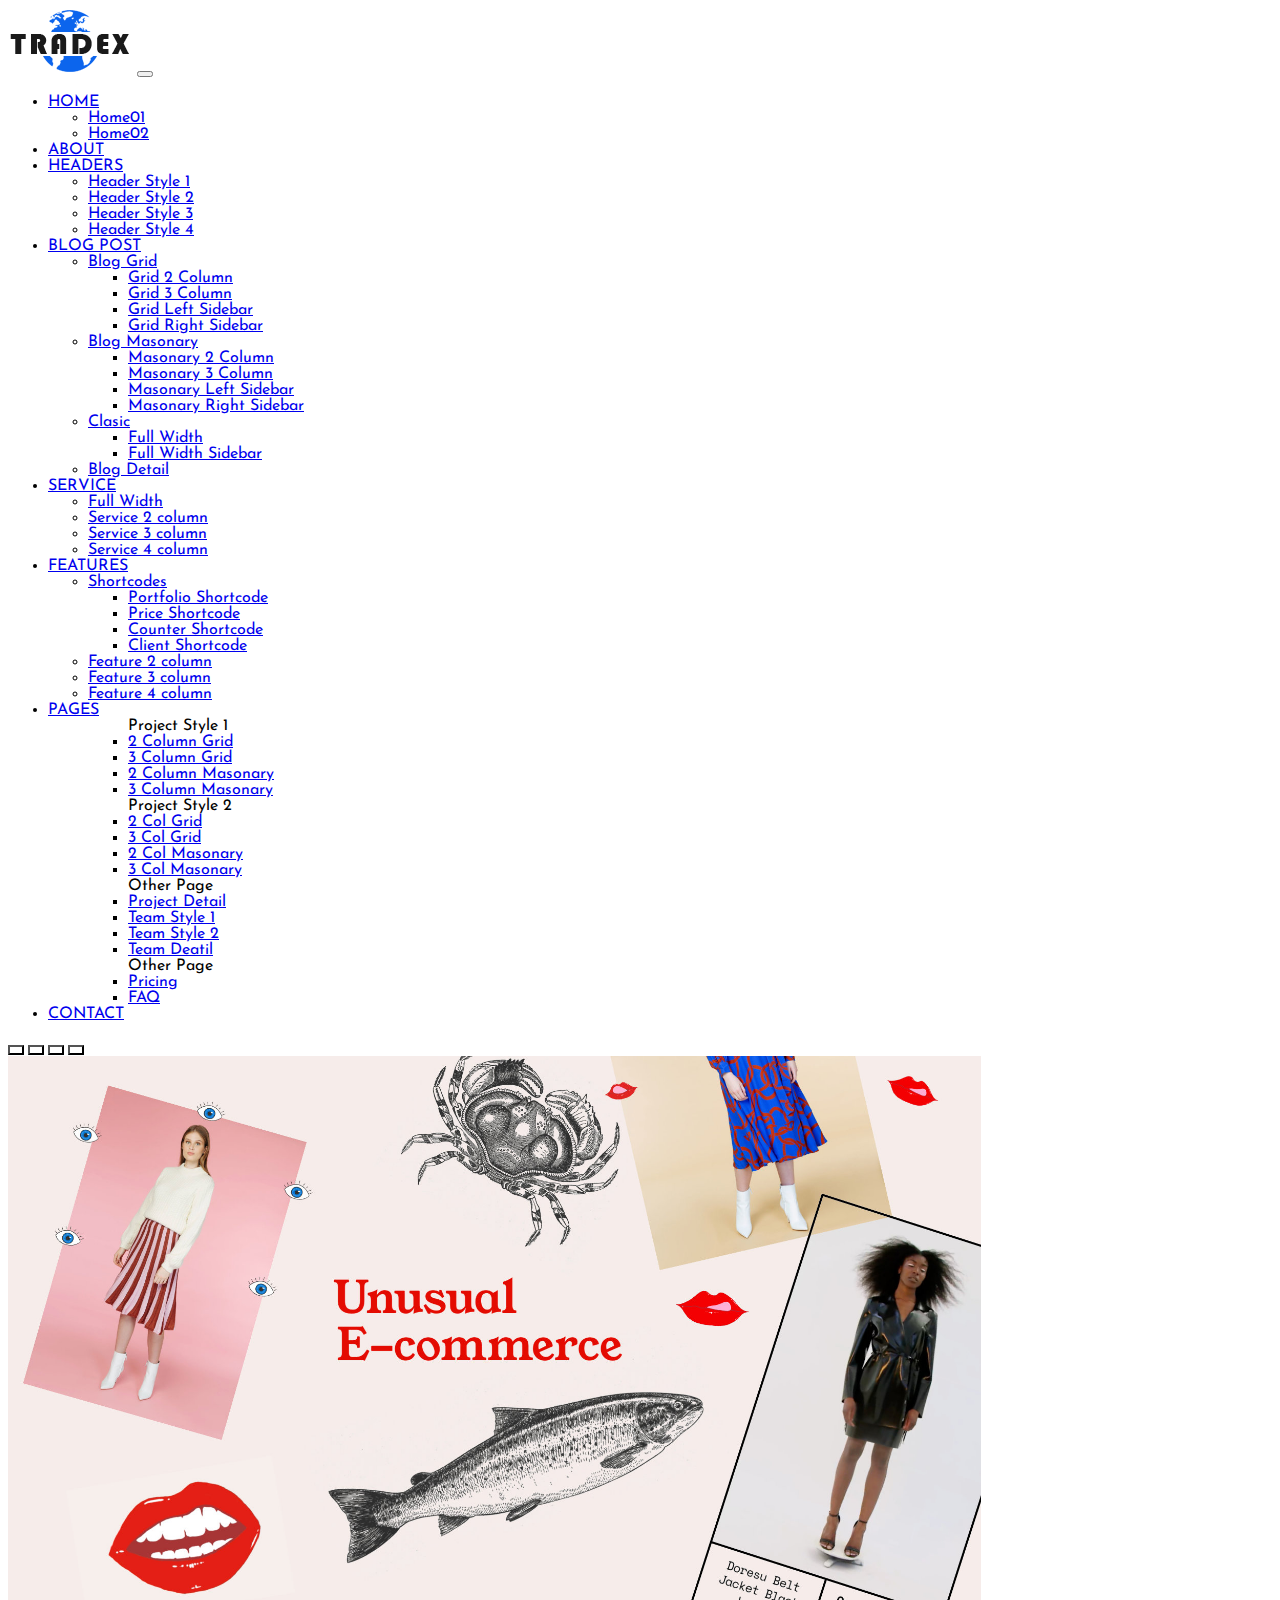
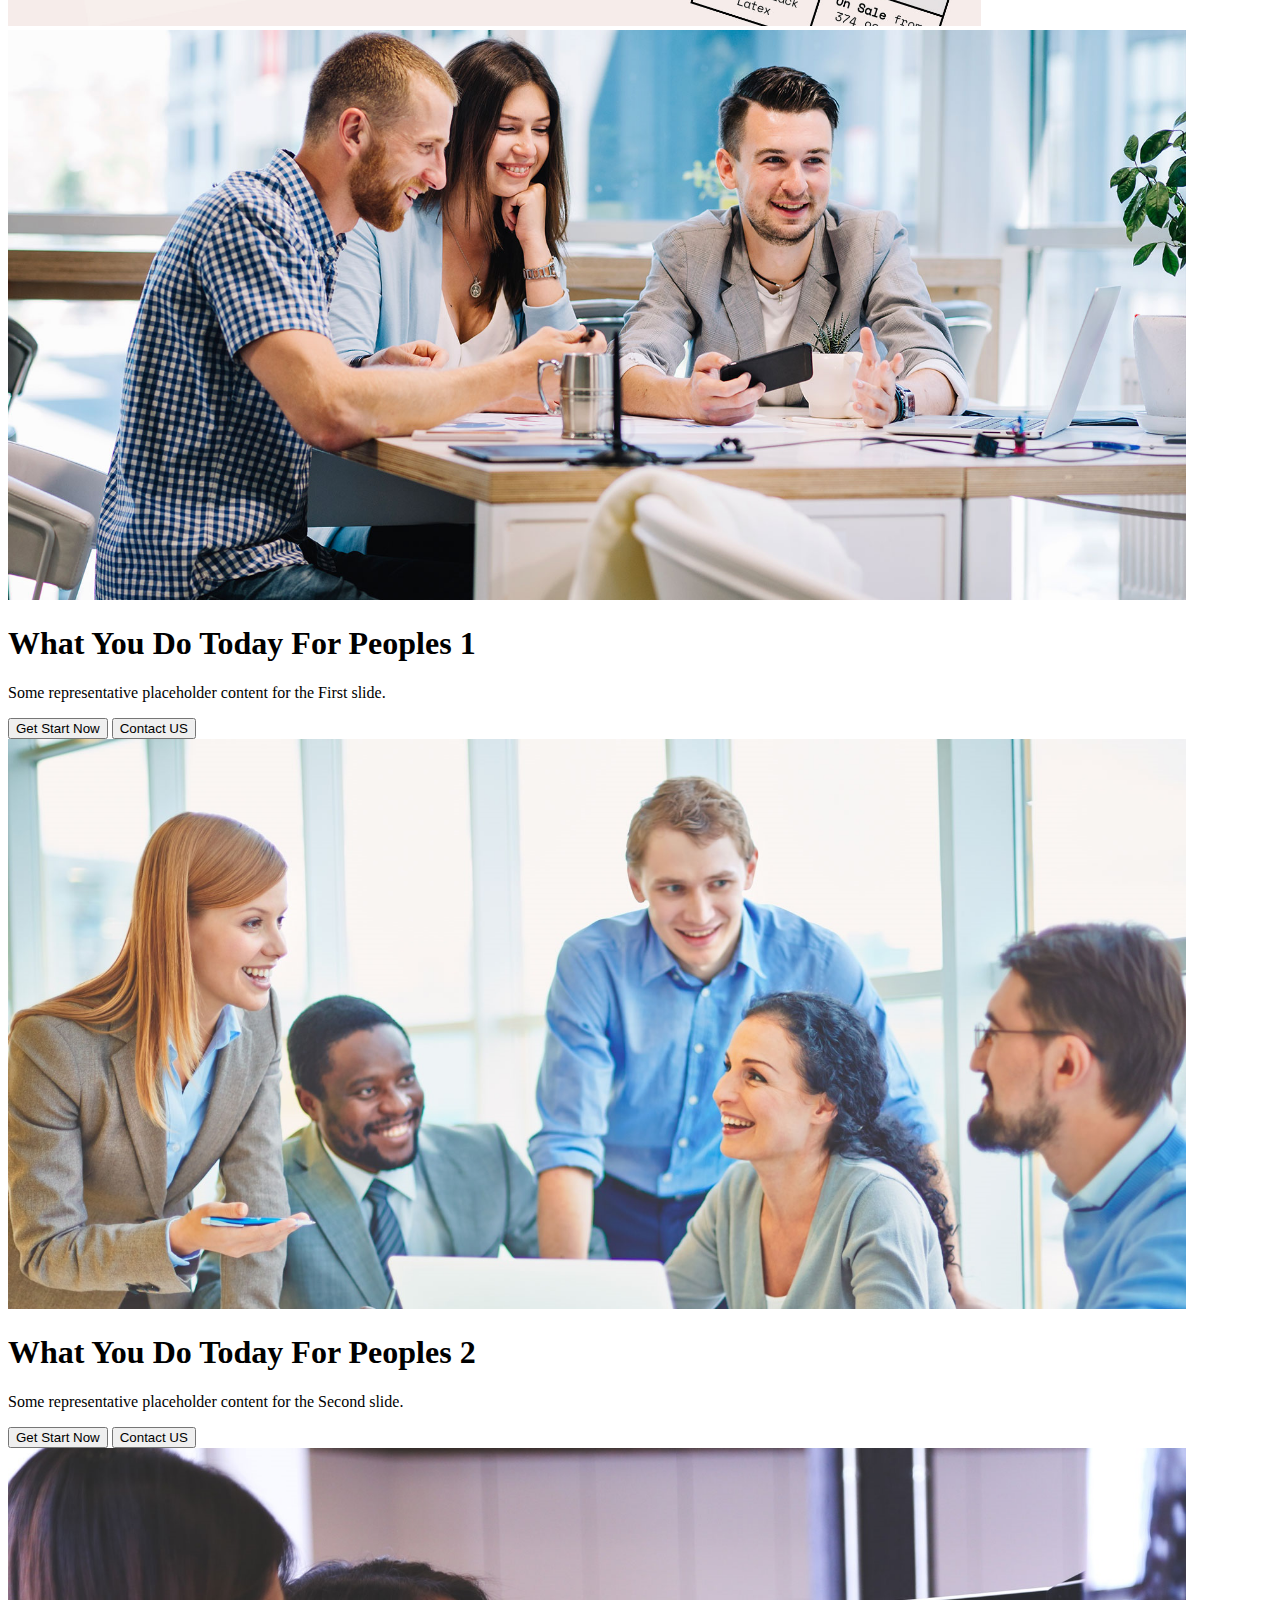
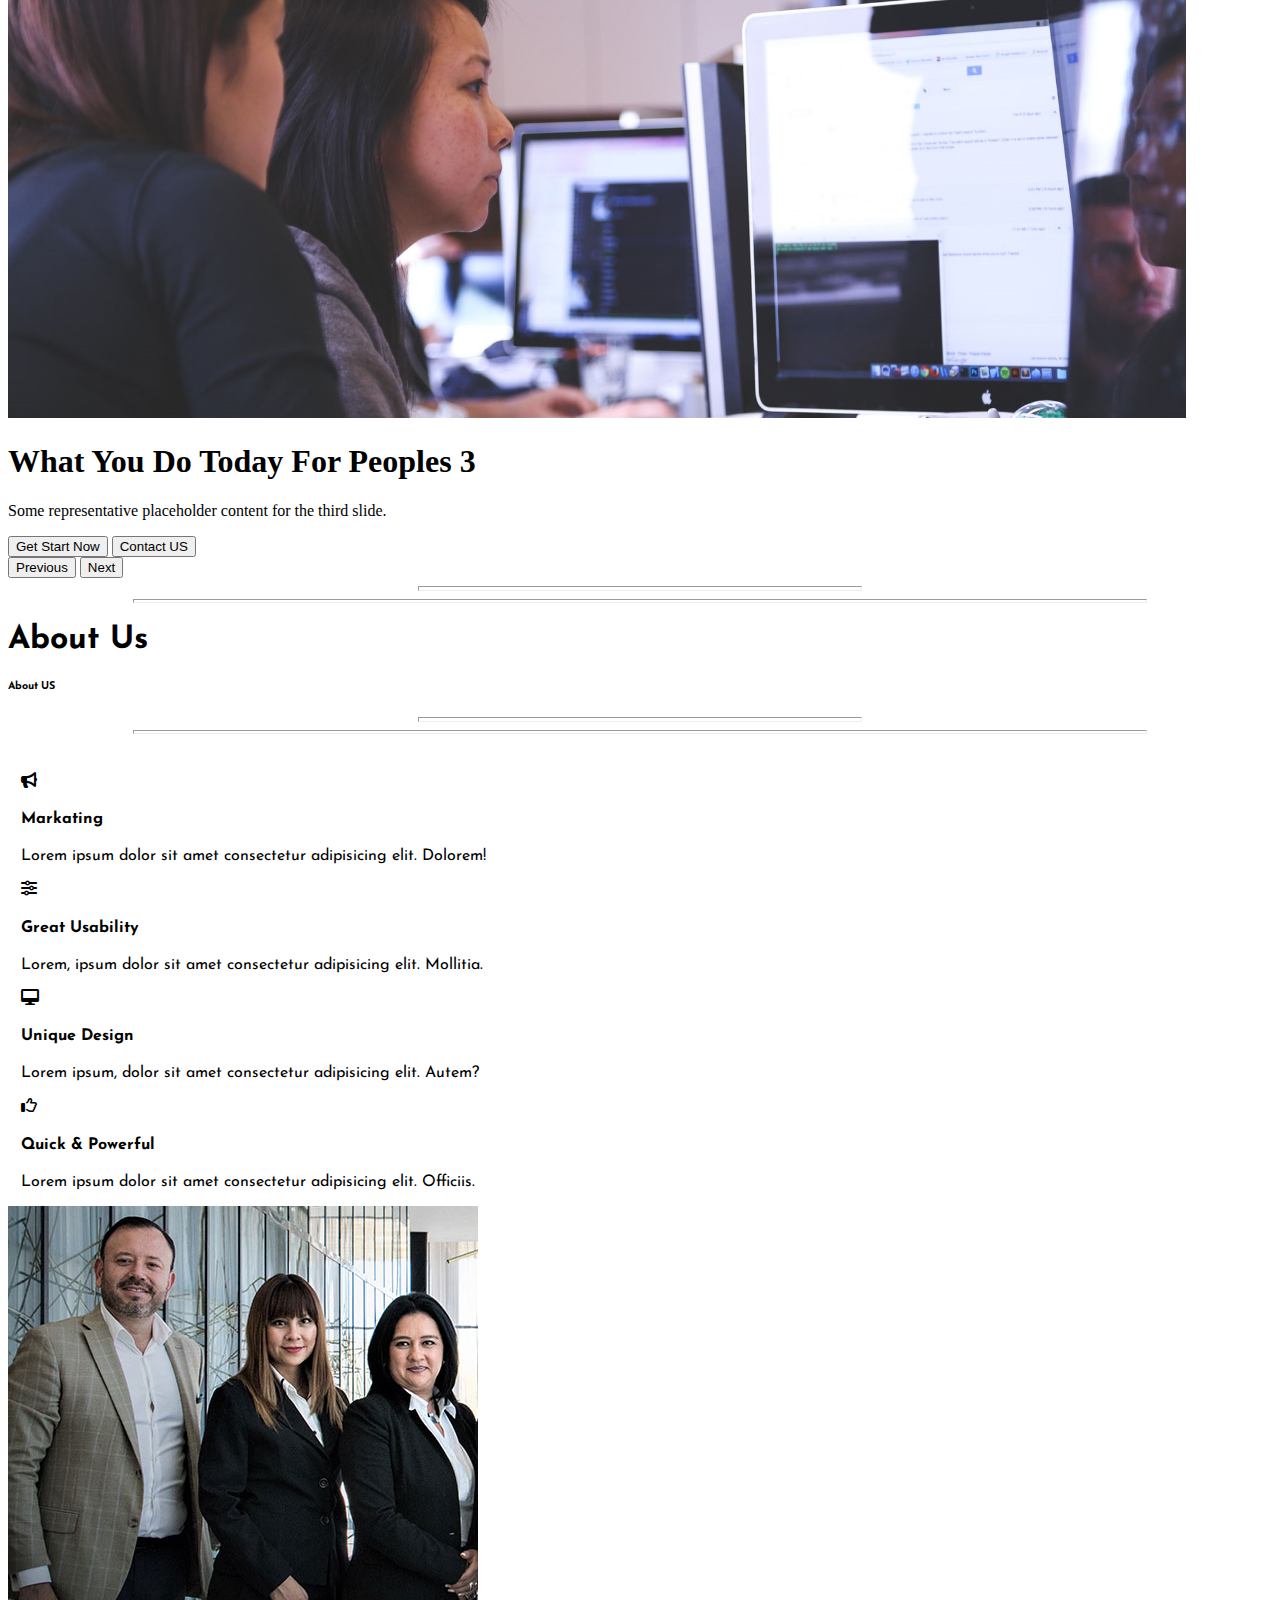
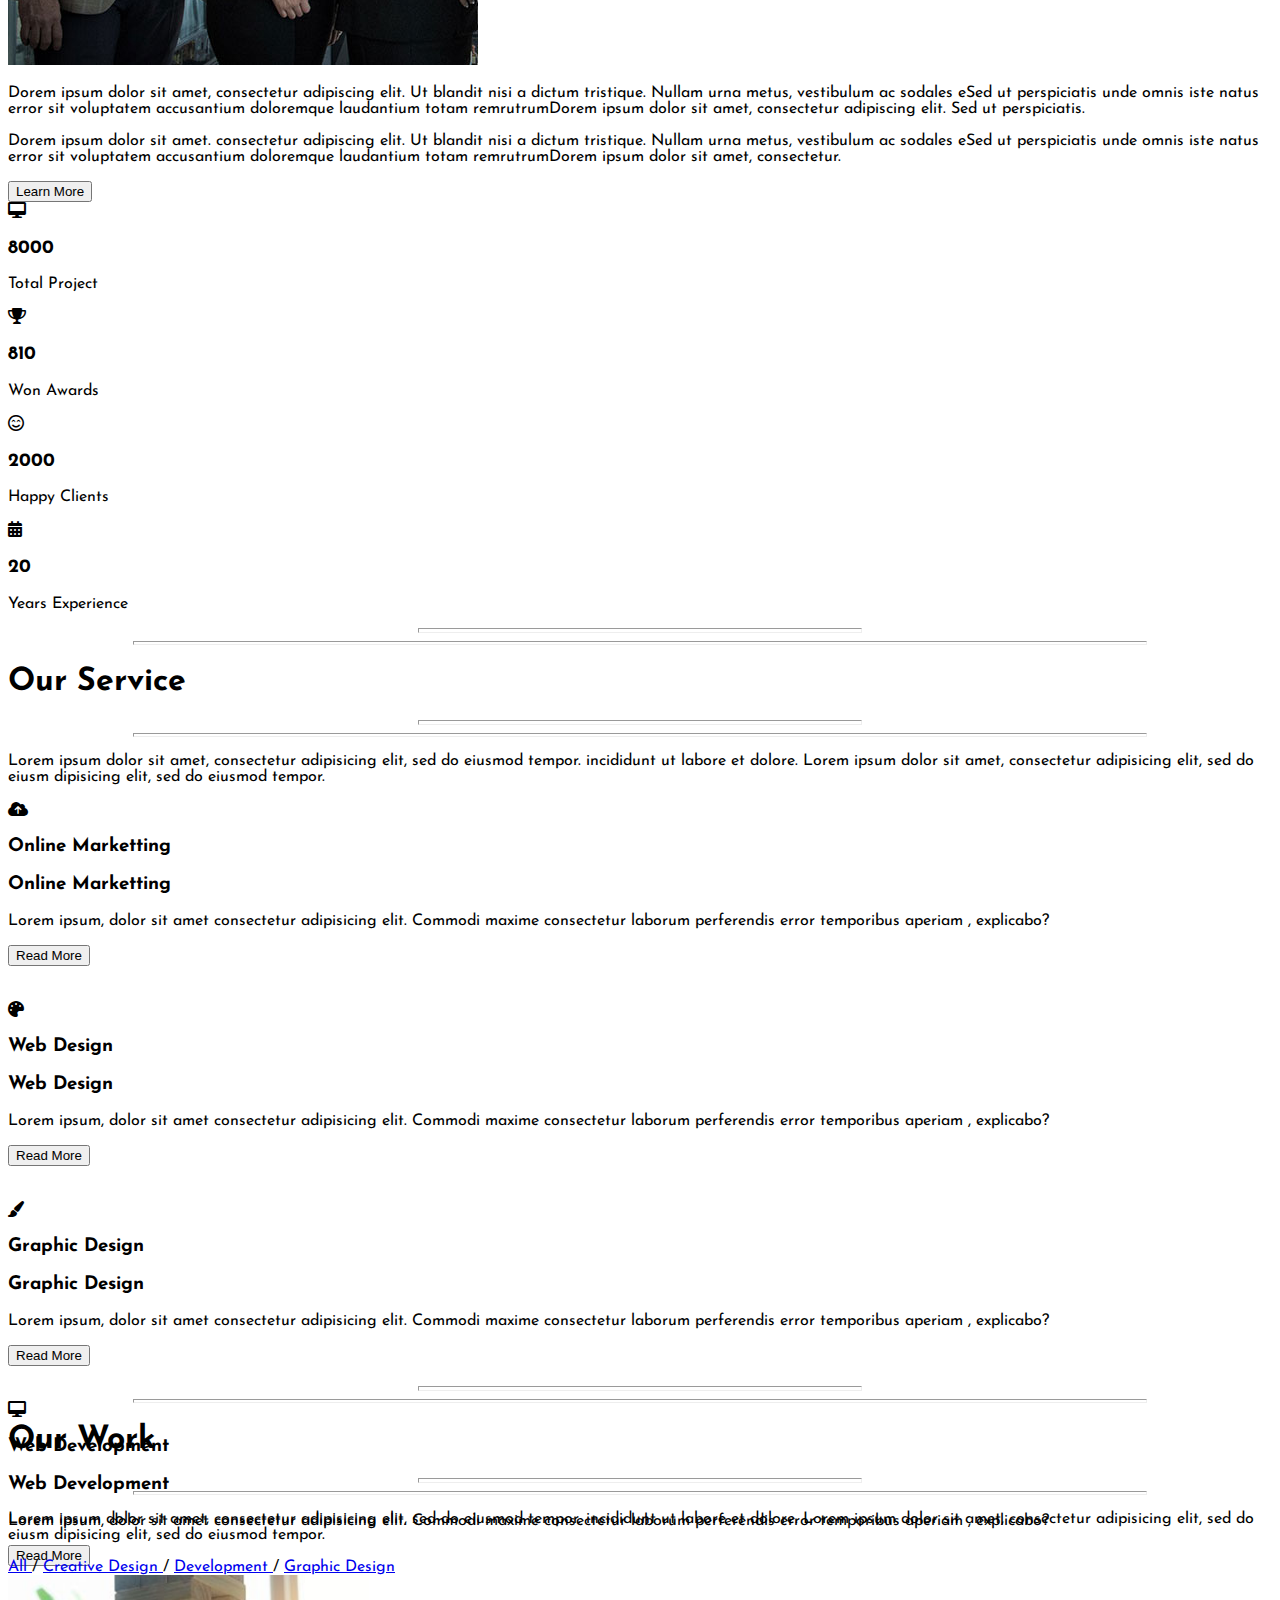
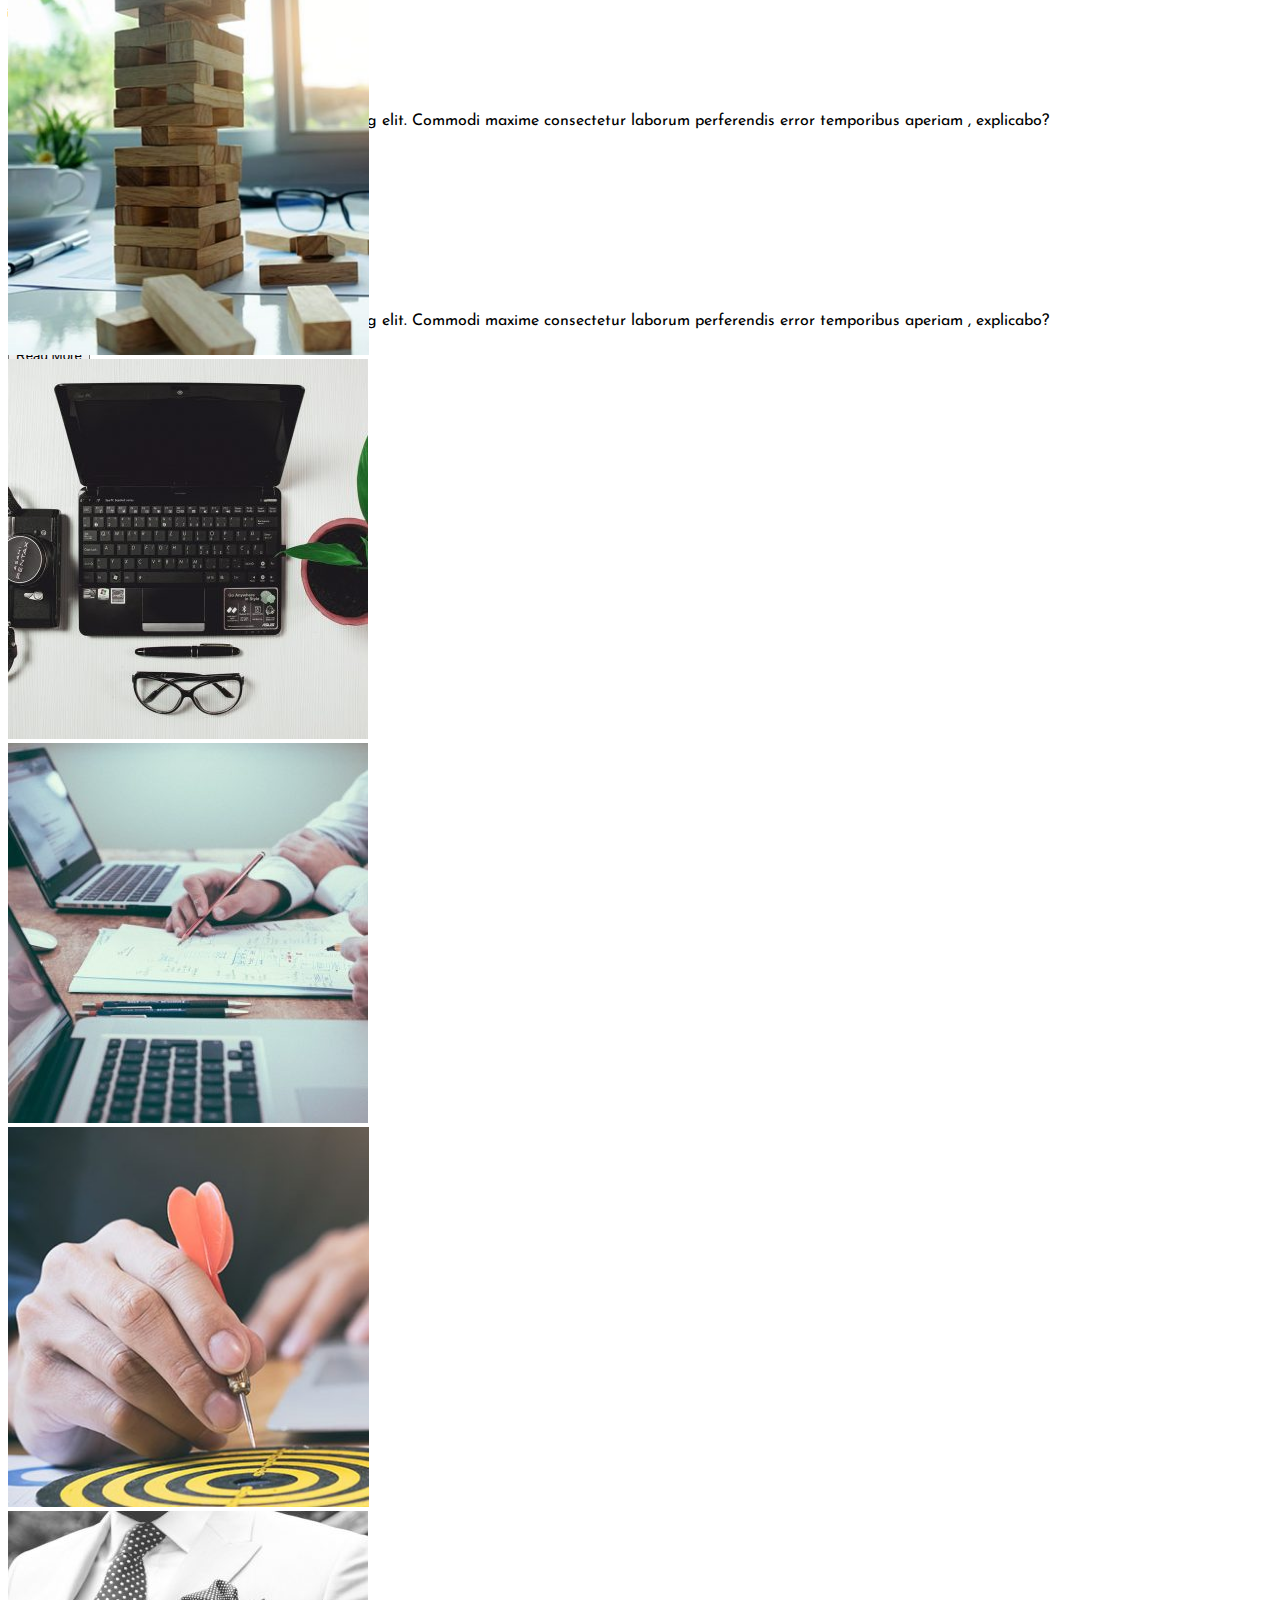
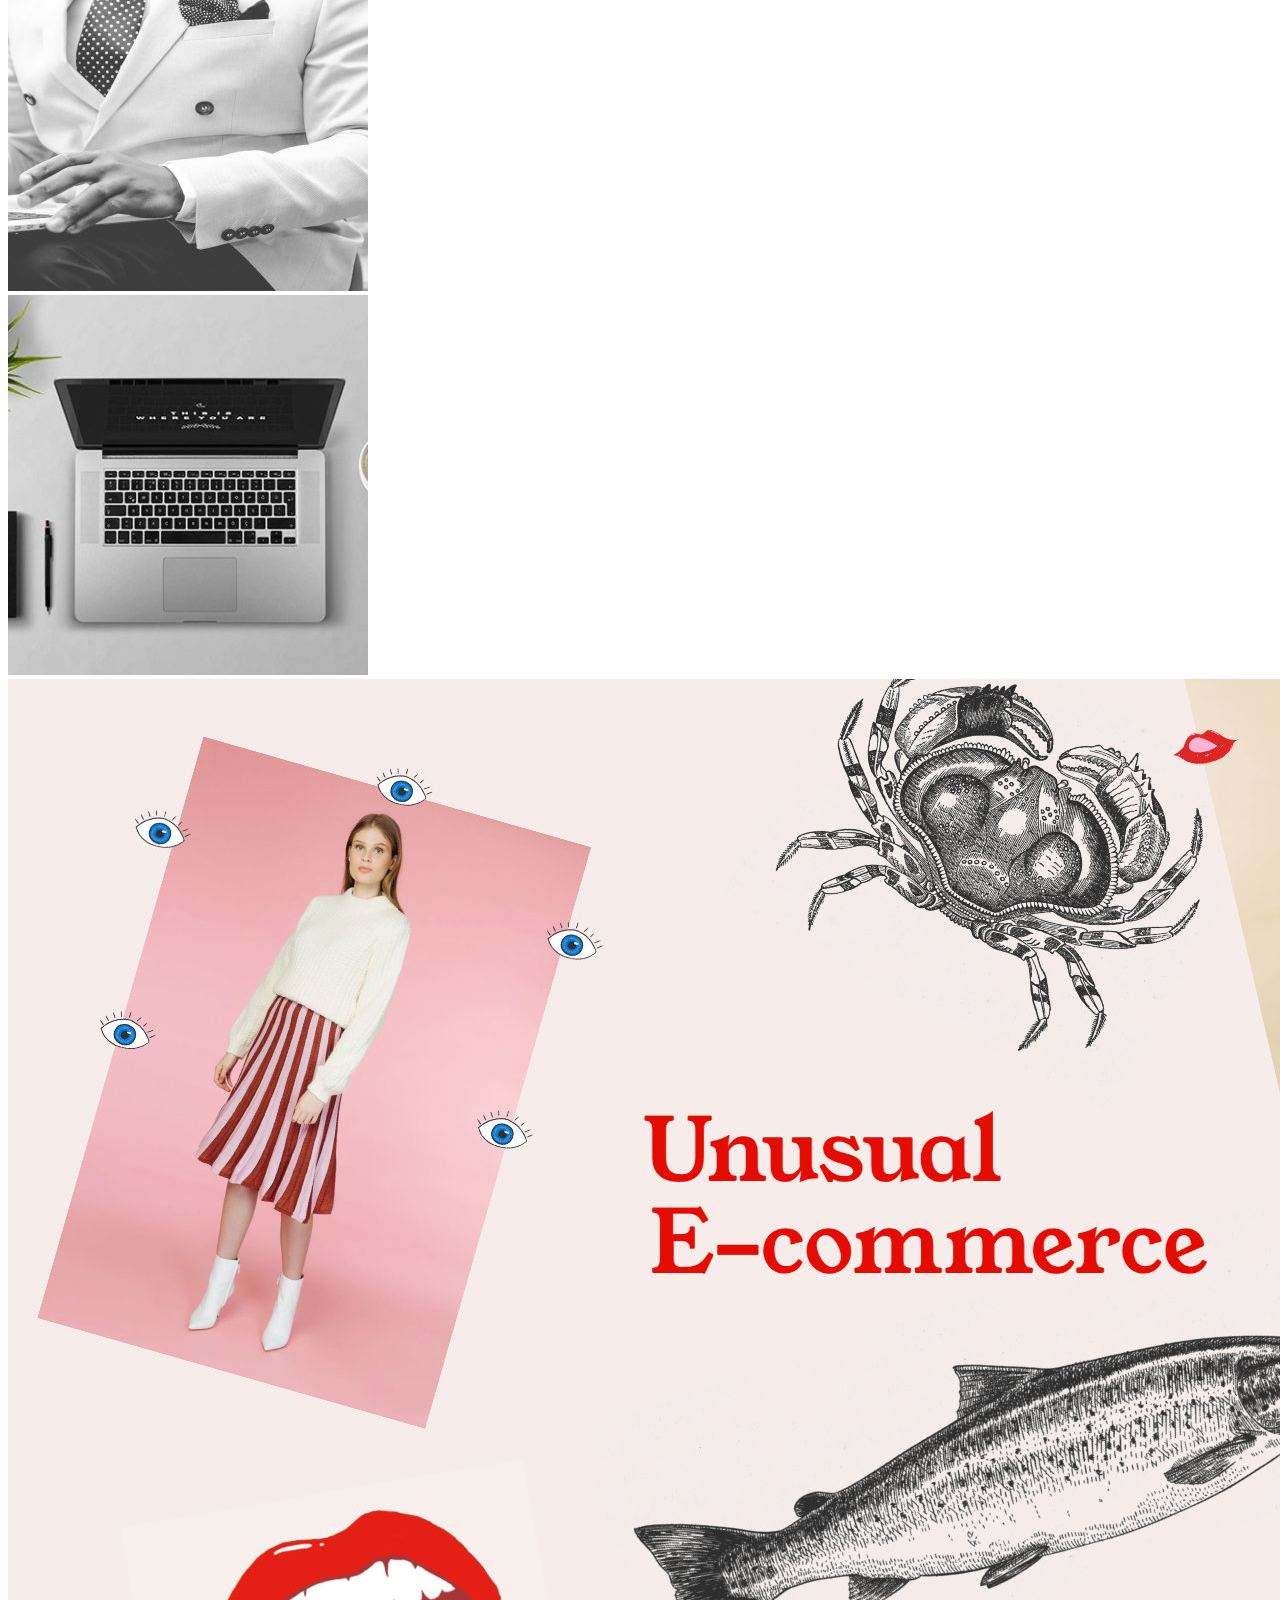
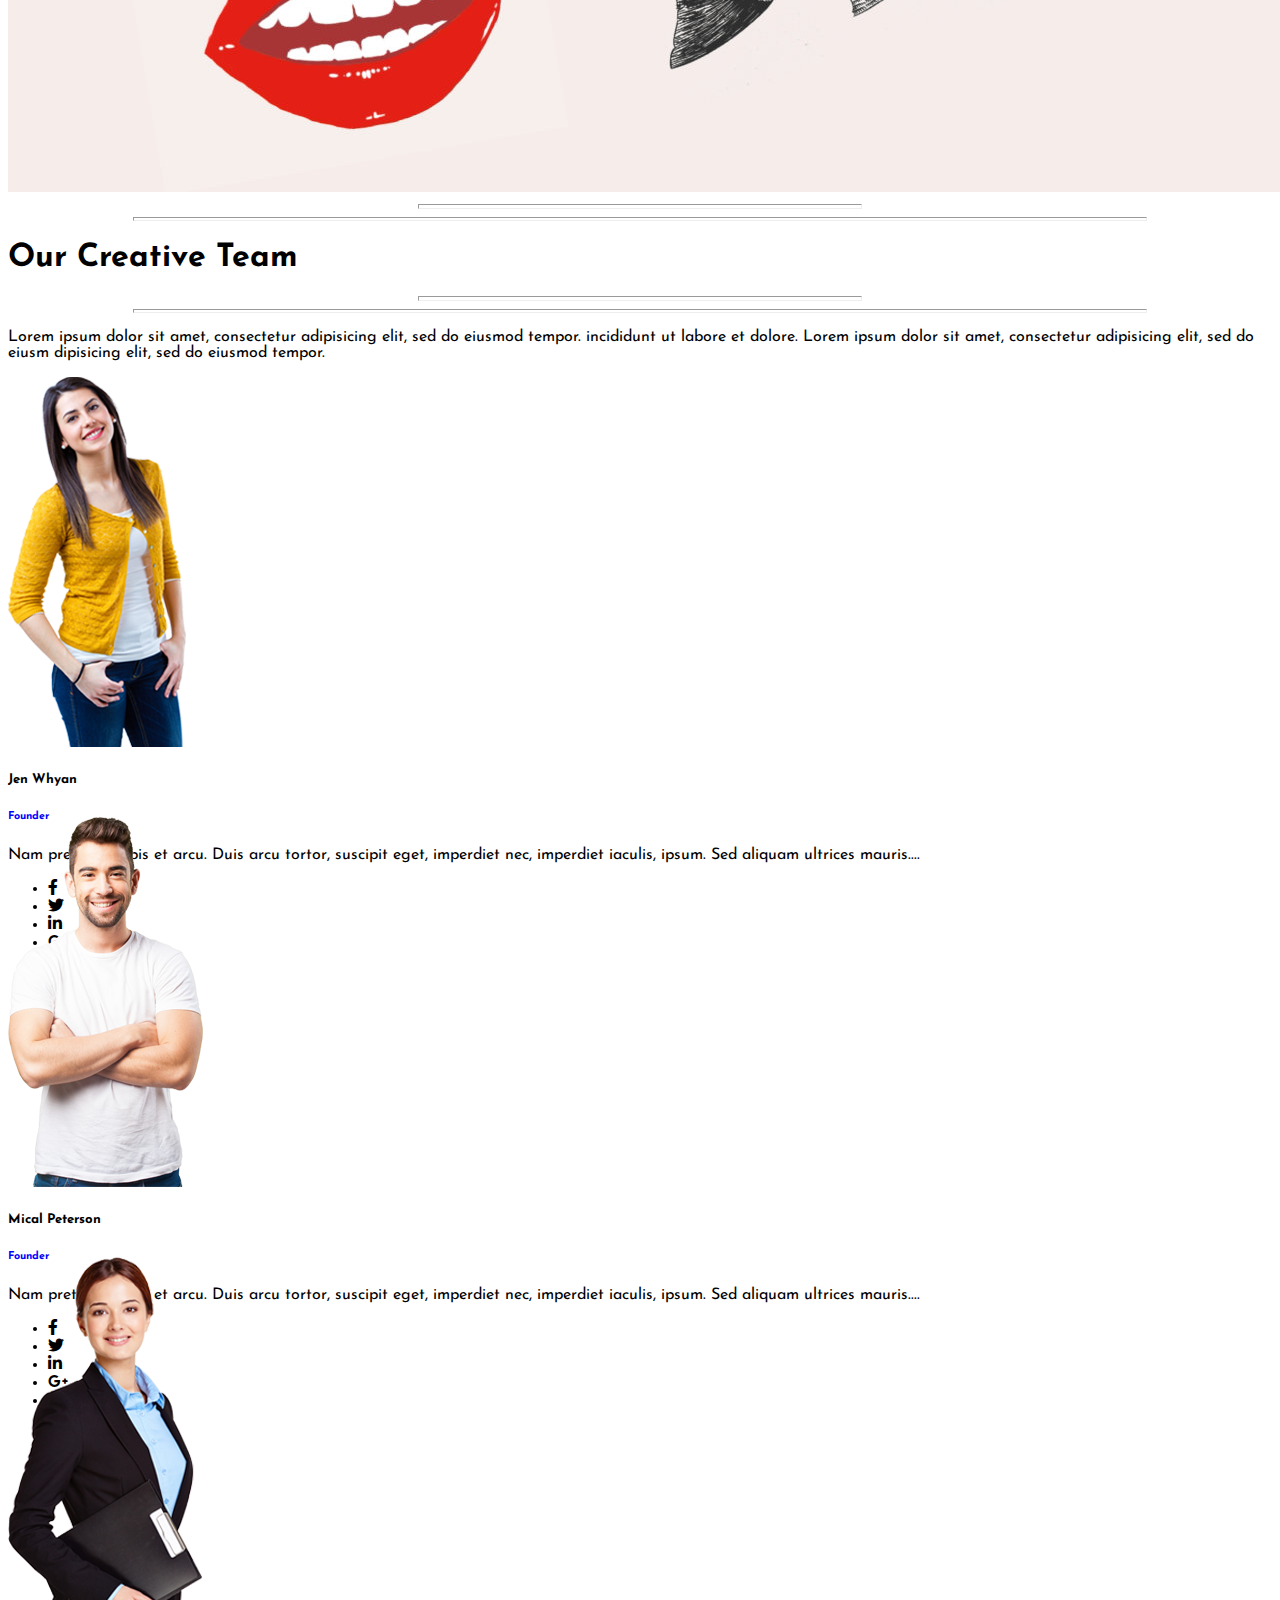
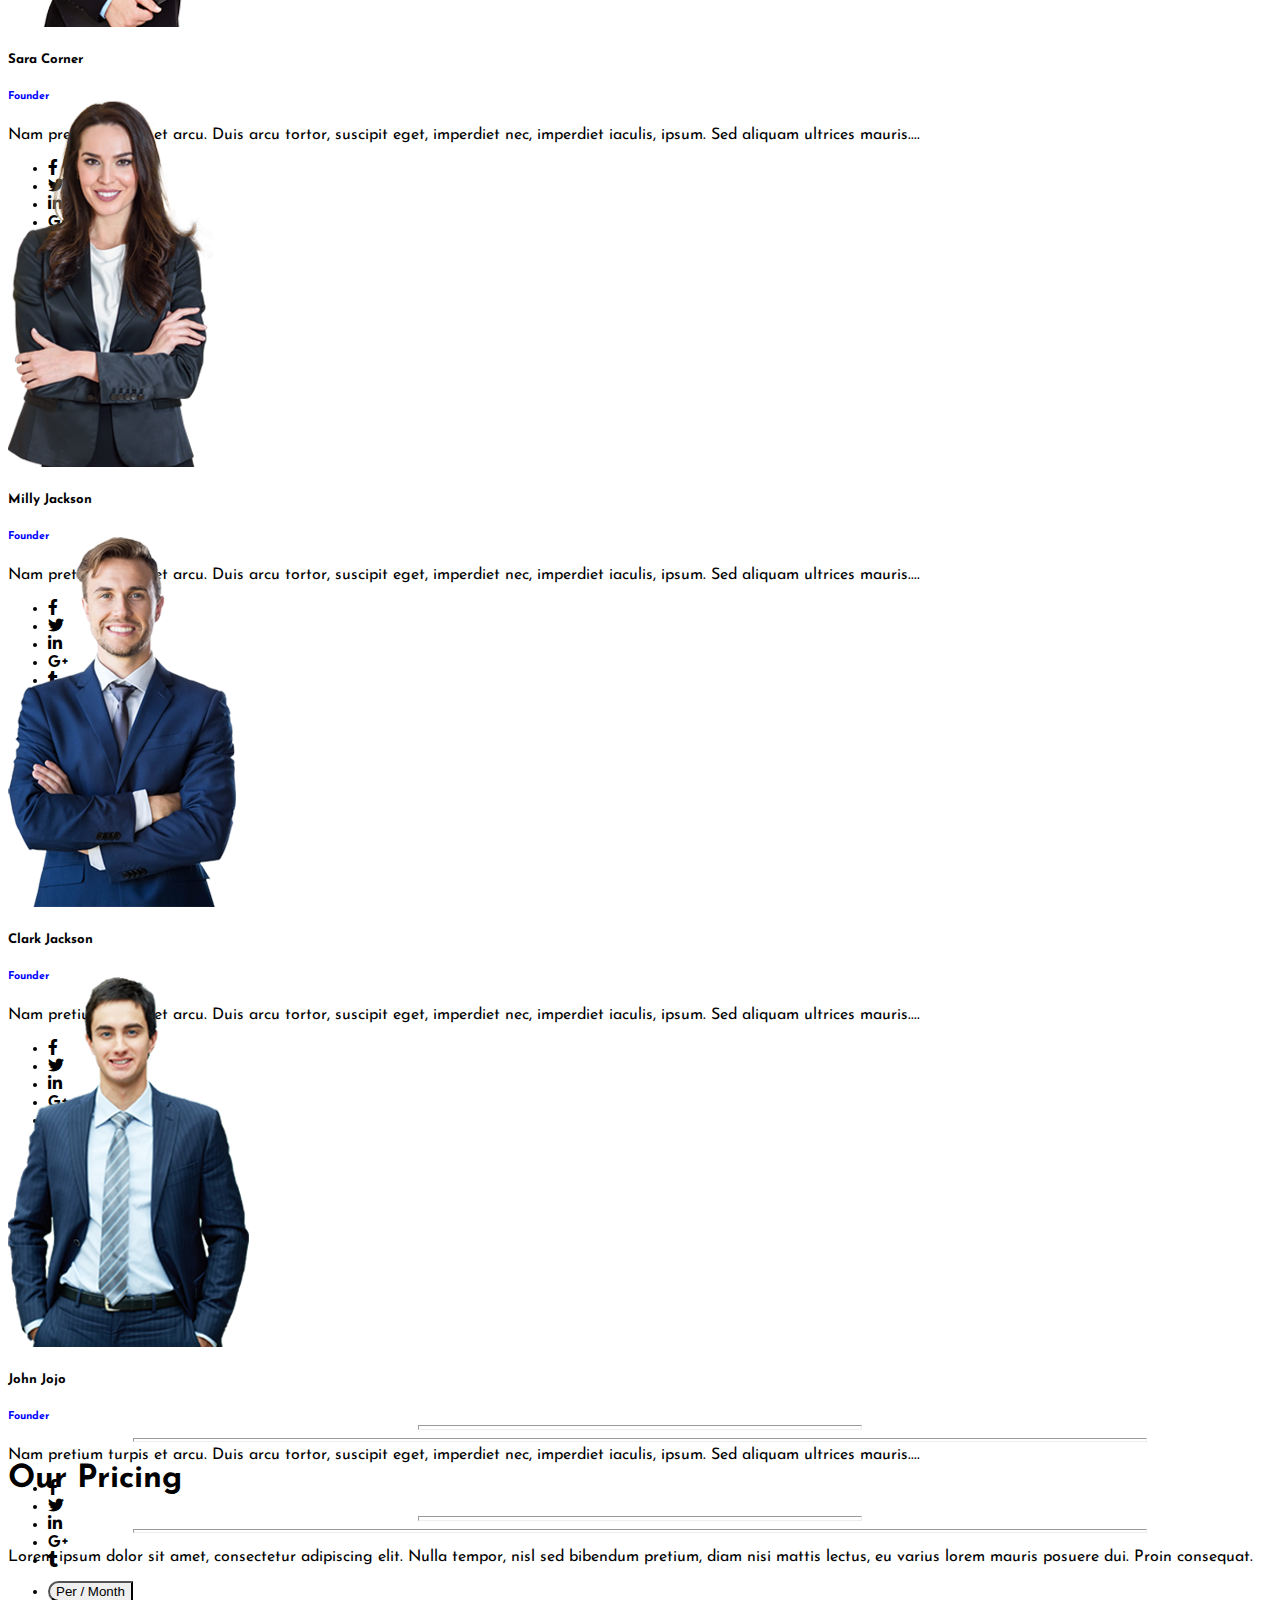
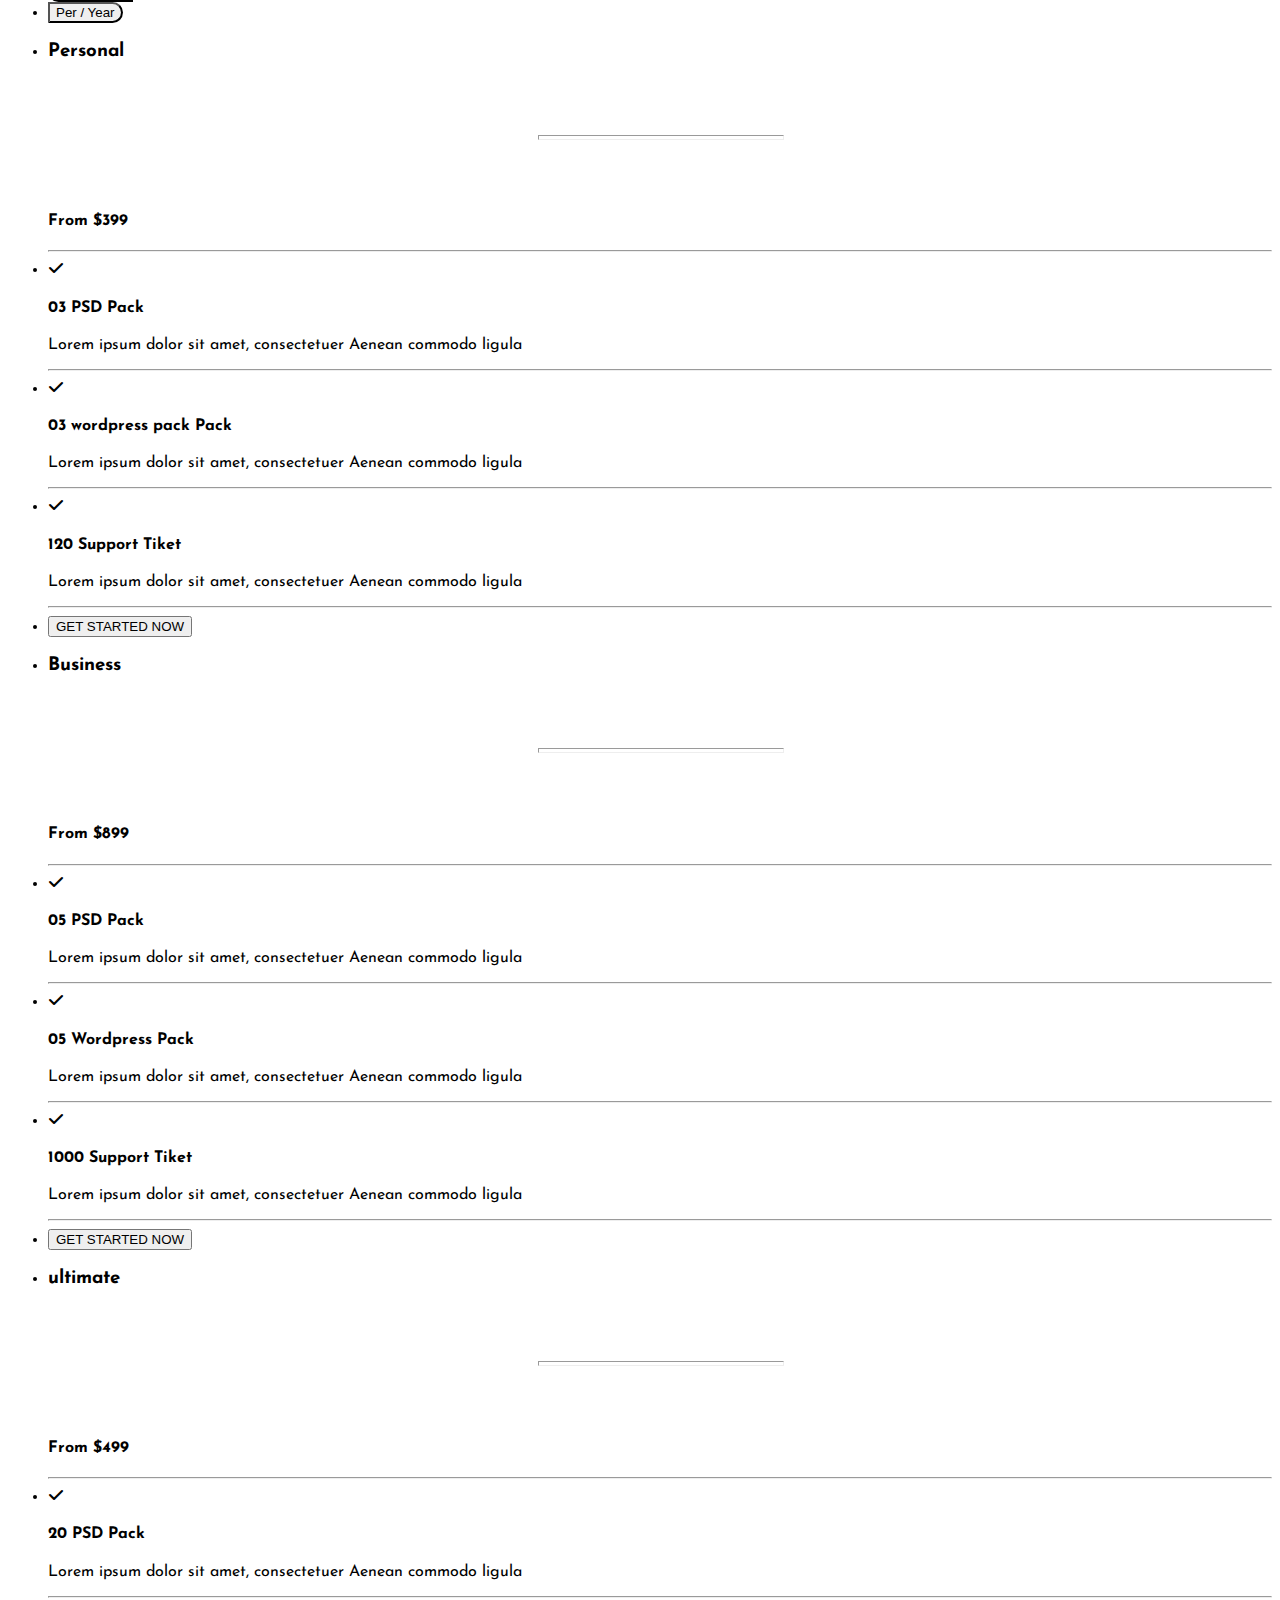
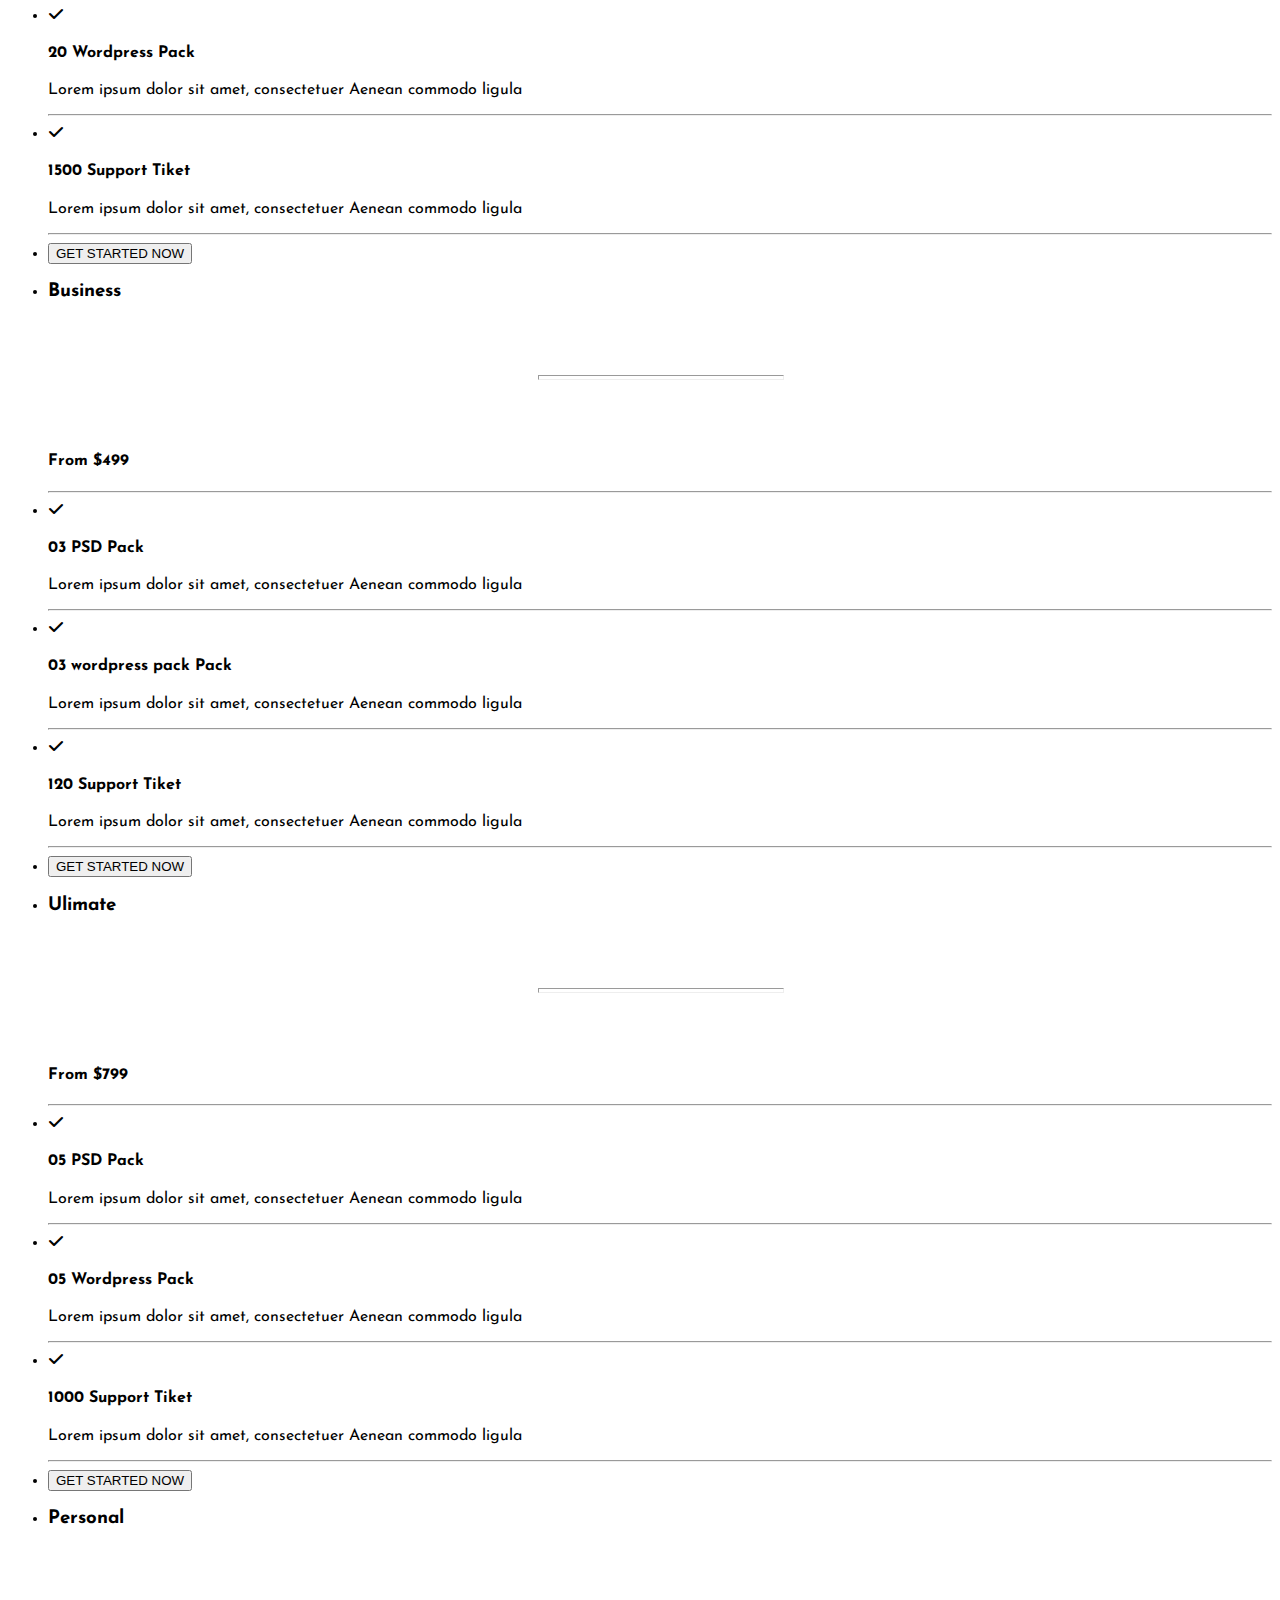
<file: index.html>
<!DOCTYPE html>
<html lang="en">
    <head>
        <meta charset="UTF-8"/>
        <meta http-equiv="X-UA-Compatible" content="IE=edge"/>
        <meta name="viewport" content="width=device-width, initial-scale=1.0"/>
        <!-- Google Fonts -->
        <link rel="preconnect" href="https://fonts.googleapis.com"/>
        <link rel="preconnect" href="https://fonts.gstatic.com" crossorigin/>
        <link href="https://fonts.googleapis.com/css2?family=Josefin+Sans&display=swap" rel="stylesheet"/>
        <!-- Bootstrap -->
        <link href="https://cdn.jsdelivr.net/npm/bootstrap@5.1.3/dist/css/bootstrap.min.css" rel="stylesheet" integrity="sha384-1BmE4kWBq78iYhFldvKuhfTAU6auU8tT94WrHftjDbrCEXSU1oBoqyl2QvZ6jIW3" crossorigin="anonymous"/>
        <!-- Owlcarousel -->
        <link rel="stylesheet" href="css/owl.carousel.min.css">
        <link rel="stylesheet" href="css/owl.theme.default.min.css">
        <!-- Fontawesome -->
        <link rel="stylesheet" href="css/all.css"/>
        <!-- My Style -->
        <link rel="stylesheet" href="css/style.css"/>
        <link rel="stylesheet" href="css/media.css" />
        <title>Home</title>
    </head>
    <body>
        <section id="header"></section>
        <!-- Start Navbar -->
        <section class=" font-josefinSans fw-bold sticky-top bg-white">
            <nav class="navbar navbar-expand-lg navbar-light">
                <div class="container">
                    <a class="navbar-brand" href="#"><img src="images/Trade-X-Logo.png"></a>
                    <button class="navbar-toggler" type="button" data-bs-toggle="collapse" data-bs-target="#navbarNavDropdown" aria-controls="navbarNavDropdown" aria-expanded="false" aria-label="Toggle navigation">
                        <span class="navbar-toggler-icon"></span>
                    </button>
                    <div class="collapse navbar-collapse" id="navbarNavDropdown">
                        <ul class="navbar-nav ms-auto">
                            <li class="nav-item dropdown">
                                <a class="nav-link dropdown-toggle" href="index.html" id="DropdownHome" role="button" data-bs-toggle="dropdown" aria-expanded="false">
                                    HOME
                                </a>
                                <ul class="dropdown-menu" aria-labelledby="DropdownHome">
                                    <li>
                                        <a class="dropdown-item" href="#">Home01</a>
                                    </li>
                                    <li>
                                        <a class="dropdown-item" href="#">Home02</a>
                                    </li>
                                </ul>
                            </li>
                            <li class="nav-item">
                                <a class="nav-link active" aria-current="page" href="#">ABOUT</a>
                            </li>
                            <li class="nav-item dropdown">
                                <a class="nav-link dropdown-toggle" href="#" id="DropdownHeaders" role="button" data-bs-toggle="dropdown" aria-expanded="false">
                                    HEADERS
                                </a>
                                <ul class="dropdown-menu" aria-labelledby="DropdownHeaders">
                                    <li>
                                        <a class="dropdown-item" href="#">Header Style 1</a>
                                    </li>
                                    <li>
                                        <a class="dropdown-item" href="#">Header Style 2</a>
                                    </li>
                                    <li>
                                        <a class="dropdown-item" href="#">Header Style 3</a>
                                    </li>
                                    <li>
                                        <a class="dropdown-item" href="#">Header Style 4</a>
                                    </li>
                                </ul>
                            </li>
                            <li class="nav-item dropdown">
                                <a class="nav-link dropdown-toggle" href="#" id="DropdownBlog" role="button" data-bs-toggle="dropdown" aria-expanded="false">
                                    BLOG POST
                                </a>
                                <ul class="dropdown-menu" aria-labelledby="DropdownBlog">
                                    <li class="dropdown">
                                        <a class="dropdown-item nav-link dropdown-toggle" href="#" id="DropdownBlogGrid" role="button" data-bs-toggle="dropdown" aria-expanded="false">Blog Grid</a>
                                        <ul class="dropdown-menu" aria-labelledby="DropdownBlogGrid">
                                            <li>
                                                <a class="dropdown-item" href="#">Grid 2 Column</a>
                                            </li>
                                            <li>
                                                <a class="dropdown-item" href="#">Grid 3 Column</a>
                                            </li>
                                            <li>
                                                <a class="dropdown-item" href="#">Grid Left Sidebar</a>
                                            </li>
                                            <li>
                                                <a class="dropdown-item" href="#">Grid Right Sidebar</a>
                                            </li>
                                        </ul>
                                    </li>
                                    <li class="nav-item dropdown">
                                        <a class="dropdown-item  nav-link dropdown-toggle" href="#" id="DropdownBlogMasonary" role="button" data-bs-toggle="dropdown" aria-expanded="false">Blog Masonary</a>
                                        <ul class="dropdown-menu" aria-labelledby="DropdownBlogMasonary">
                                            <li>
                                                <a class="dropdown-item" href="#">Masonary 2 Column</a>
                                            </li>
                                            <li>
                                                <a class="dropdown-item" href="#">Masonary 3 Column</a>
                                            </li>
                                            <li>
                                                <a class="dropdown-item" href="#">Masonary Left Sidebar</a>
                                            </li>
                                            <li>
                                                <a class="dropdown-item" href="#">Masonary Right Sidebar</a>
                                            </li>
                                        </ul>
                                    </li>
                                    <li class="nav-item dropdown">
                                        <a class="dropdown-item nav-link dropdown-toggle" href="#" id="DropdownClasic" role="button" data-bs-toggle="dropdown" aria-expanded="false">Clasic</a>
                                        <ul class="dropdown-menu" aria-labelledby="DropdownClasic">
                                            <li>
                                                <a class="dropdown-item" href="#">Full Width</a>
                                            </li>
                                            <li>
                                                <a class="dropdown-item" href="#">Full Width Sidebar</a>
                                            </li>
                                        </ul>
                                    </li>
                                    <li>
                                        <a class="dropdown-item" href="#">Blog Detail</a>
                                    </li>
                                </ul>
                            </li>
                            <li class="nav-item dropdown">
                                <a class="nav-link dropdown-toggle" href="#" id="DropdownService" role="button" data-bs-toggle="dropdown" aria-expanded="false">SERVICE</a>
                                <ul class="dropdown-menu" aria-labelledby="DropdownService">
                                    <li>
                                        <a class="dropdown-item" href="#">Full Width</a>
                                    </li>
                                    <li>
                                        <a class="dropdown-item" href="#">Service 2 column</a>
                                    </li>
                                    <li>
                                        <a class="dropdown-item" href="#">Service 3 column</a>
                                    </li>
                                    <li>
                                        <a class="dropdown-item" href="#">Service 4 column</a>
                                    </li>
                                </ul>
                            </li>
                            <li class="nav-item dropdown">
                                <a class="nav-link dropdown-toggle" href="#" id="DropdownFeatures" role="button" data-bs-toggle="dropdown" aria-expanded="false">
                                    FEATURES
                                </a>
                                <ul class="dropdown-menu" aria-labelledby="DropdownFeatures">
                                    <li class="nav-item dropdown">
                                        <a class="dropdown-item nav-link dropdown-toggle" href="#" id="DropdownShortCodes" role="button" data-bs-toggle="dropdown" aria-expanded="false">Shortcodes</a>
                                        <ul class="dropdown-menu" aria-labelledby="DropdownShortCodes">
                                            <li>
                                                <a class="dropdown-item" href="#">Portfolio Shortcode</a>
                                            </li>
                                            <li>
                                                <a class="dropdown-item" href="#">Price Shortcode</a>
                                            </li>
                                            <li>
                                                <a class="dropdown-item" href="#">Counter Shortcode</a>
                                            </li>
                                            <li>
                                                <a class="dropdown-item" href="#">Client Shortcode</a>
                                            </li>
                                        </ul>
                                    </li>
                                    <li>
                                        <a class="dropdown-item" href="#">Feature 2 column</a>
                                    </li>
                                    <li>
                                        <a class="dropdown-item" href="#">Feature 3 column</a>
                                    </li>
                                    <li>
                                        <a class="dropdown-item" href="#">Feature 4 column</a>
                                    </li>
                                </ul>
                            </li>
                            <li class="nav-item dropdown">
                                <a class="nav-link dropdown-toggle" href="#" id="DropdownPages" role="button" data-bs-toggle="dropdown" aria-expanded="false">PAGES</a>
                                <ul class="dropdown-menu costume-dropdown-menu" aria-labelledby="DropdownPages">
                                    <div class="dropdown-item d-flex">
                                        <ul class="dropdown-item list-unstyled fs-3 fw-bold">Project Style 1
                                            <li>
                                                <a class="dropdown-item" href="#">2 Column Grid</a>
                                            </li>
                                            <li>
                                                <a class="dropdown-item" href="#">3 Column Grid</a>
                                            </li>
                                            <li>
                                                <a class="dropdown-item" href="#">2 Column Masonary</a>
                                            </li>
                                            <li>
                                                <a class="dropdown-item" href="#">3 Column Masonary</a>
                                            </li>
                                        </ul>
                                        <ul class="dropdown-item list-unstyled fs-3 fw-bold">Project Style 2
                                            <li>
                                                <a class="dropdown-item" href="#">2 Col Grid</a>
                                            </li>
                                            <li>
                                                <a class="dropdown-item" href="#">3 Col Grid</a>
                                            </li>
                                            <li>
                                                <a class="dropdown-item" href="#">2 Col Masonary</a>
                                            </li>
                                            <li>
                                                <a class="dropdown-item" href="#">3 Col Masonary</a>
                                            </li>
                                        </ul>
                                        <ul class="dropdown-item list-unstyled fs-3 fw-bold">Other Page
                                            <li>
                                                <a class="dropdown-item" href="#">Project Detail</a>
                                            </li>
                                            <li>
                                                <a class="dropdown-item" href="#">Team Style 1</a>
                                            </li>
                                            <li>
                                                <a class="dropdown-item" href="#">Team Style 2</a>
                                            </li>
                                            <li>
                                                <a class="dropdown-item" href="#">Team Deatil</a>
                                            </li>
                                        </ul>
                                        <ul class="dropdown-item list-unstyled fs-3 fw-bold">Other Page
                                            <li>
                                                <a class="dropdown-item" href="#">Pricing</a>
                                            </li>
                                            <li>
                                                <a class="dropdown-item" href="#">FAQ</a>
                                            </li>
                                        </ul>
                                    </div>
                                </ul>
                            </li>
                            <li class="nav-item">
                                <a class="nav-link" href="contact.html">CONTACT</a>
                            </li>
                        </ul>
                    </div>
                </div>
            </nav>
        </section>
        <!-- End Navbar -->
        <!-- Start Background Slider Imgs -->
        <section >
            <div id="carouselExampleDark" class="carousel carousel-dark slide" data-bs-ride="carousel">
                <div class="carousel-indicators d-flex flex-column align-items-end">
                    <button type="button" data-bs-target="#carouselExampleDark" data-bs-slide-to="0" class="square active" aria-current="true" aria-label="Slide 1"></button>
                    <button type="button" data-bs-target="#carouselExampleDark" data-bs-slide-to="1" class="square" aria-label="Slide 2"></button>
                    <button type="button" data-bs-target="#carouselExampleDark" data-bs-slide-to="2" class="square" aria-label="Slide 3"></button>
                    <button type="button" data-bs-target="#carouselExampleDark" data-bs-slide-to="3" class="square" aria-label="Slide 4"></button>
                </div>
                <div class="carousel-inner">
                    <div class="carousel-item active" data-bs-interval="10000">
                        <div class="card-img-overlay bg-dark bg-opacity-75"></div>
                        <img src="images/ecommerce-cover-2.jpg" class="d-block w-100 bg-height" alt="..."/>
                    </div>
                    <div class="carousel-item" data-bs-interval="2000">
                        <div class="card-img-overlay bg-dark bg-opacity-75"></div>
                        <img src="images/slider1.jpg" class="d-block w-100 bg-height" alt="..."/>
                        <div class="container">
                            <div class="carousel-caption d-none d-md-block d-flex align-items-center">
                                <h1 class="text-white py-xs-1 py-lg-3 py-xl-5">What You Do Today For Peoples 1</h1>
                                <p class="text-white py-xs-1 py-lg-3 py-xl-5">
                                    Some representative placeholder content for the First slide.
                                </p>
                                <button class="btn btn-primary rounded-pill">
                                    Get Start Now
                                </button>
                                <button class="btn .bg-transparent text-white border rounded-pill">
                                    Contact US
                                </button>
                            </div>
                        </div>
                    </div>
                    <div class="carousel-item">
                        <img src="images/slider2.jpg" class="d-block w-100 bg-height" alt="..."/>
                        <div class="container">
                            <div class="card-img-overlay bg-dark bg-opacity-75"></div>
                            <div class="carousel-caption d-none d-md-block">
                                <h1 class="text-white py-xs-1 py-lg-3 py-xl-5">What You Do Today For Peoples 2</h1>
                                <p class="text-white py-xs-1 py-lg-3 py-xl-5">
                                    Some representative placeholder content for the Second slide.
                                </p>
                                <button class="btn btn-primary rounded-pill">
                                    Get Start Now
                                </button>
                                <button class="btn .bg-transparent text-white border rounded-pill">
                                    Contact US
                                </button>
                            </div>
                        </div>
                    </div>
                    <div class="carousel-item">
                        <div class="card-img-overlay bg-dark bg-opacity-75"></div>
                        <img src="images/slider3.jpg" class="d-block w-100 bg-height" alt="..."/>
                        <div class="container">
                            <div class="carousel-caption d-none d-md-block">
                                <h1 class="text-white py-xs-1 py-lg-3 py-xl-5">What You Do Today For Peoples 3</h1>
                                <p class="text-white py-xs-1 py-lg-3 py-xl-5">
                                    Some representative placeholder content for the third slide.
                                </p>
                                <button class="btn btn-primary rounded-pill">
                                    Get Start Now
                                </button>
                                <button class="btn .bg-transparent text-white border rounded-pill">
                                    Contact US
                                </button>
                            </div>
                        </div>
                    </div>
                </div>
                <button class="carousel-control-prev" type="button" data-bs-target="#carouselExampleDark" data-bs-slide="prev">
                    <span class="carousel-control-prev-icon" aria-hidden="true"></span>
                    <span class="visually-hidden">Previous</span>
                </button>
                <button class="carousel-control-next" type="button" data-bs-target="#carouselExampleDark" data-bs-slide="next">
                    <span class="carousel-control-next-icon" aria-hidden="true"></span>
                    <span class="visually-hidden">Next</span>
                </button>
            </div>
        </section>
        <!-- End Background Slider Imgs -->
        <!-- Start About  -->
        <section class="bg-white font-josefinSans pb-5">
            <div class="container">
                <div class="row align-items-center align-content-center justify-content-center">
                    <div class="col-lg-1 col-3">
                        <hr class="s-hr ms-auto"/>
                        <hr class="l-hr ms-auto"/>
                    </div>
                    <div class="text-center py-5 col-lg-2 col-4">
                        <h1 class="font-josefinSans">About Us</h1>
                        <h6 class="font-josefinSans">About US</h6>
                    </div>
                    <div class="col-lg-1 col-3">
                        <hr class="s-hr"/>
                        <hr class="l-hr"/>
                    </div>
                </div>
                <div class="row justify-content-between align-items-center">
                    <div class="mb-3 col-lg-4 col-md-6 col-12 card-position position-absolute">
                        <div class="bg-white">
                            <div class="row align_items-center justify-content-center">
                                <i class="fas fa-bullhorn fs-2 border-end pe-3 border-3 col-2 align-self-center text-center"></i>
                                                        <div class=" col-10">
                                    <h4>Markating</h4>
                                    <p>
                                        Lorem ipsum dolor sit amet consectetur adipisicing elit.
                                                                Dolorem!
                                    </p>
                                </div>
                            </div>
                            <div class="row align_items-center justify-content-center">
                                <i class="fas fa-sliders-h fs-2 border-end pe-3 border-3 col-2 align-self-center text-center" "
                                                        ></i>
                                                        <div class=" col-10">
                                    <h4>Great Usability</h4>
                                    <p>
                                        Lorem, ipsum dolor sit amet consectetur adipisicing
                                                                elit. Mollitia.
                                    </p>
                                </div>
                            </div>
                            <div class="row align_items-center justify-content-center">
                                <i class="fas fa-desktop fs-2 border-end pe-3 border-3 col-2 align-self-center text-center" "
                                                        ></i>
                                                        <div class=" col-10">
                                    <h4>Unique Design</h4>
                                    <p>
                                        Lorem ipsum, dolor sit amet consectetur adipisicing
                                                                elit. Autem?
                                    </p>
                                </div>
                            </div>
                            <div class="row align_items-center justify-content-center">
                                <i class="far fa-thumbs-up fs-2 border-end pe-3 border-3 col-2 align-self-center text-center" "
                                                        ></i>
                                                        <div class=" col-10">
                                    <h4>Quick & Powerful</h4>
                                    <p>
                                        Lorem ipsum dolor sit amet consectetur adipisicing elit.
                                                                Officiis.
                                    </p>
                                </div>
                            </div>
                        </div>
                    </div>
                    <div class="col-lg-4 col-md-6 col-12 img">
                        <div>
                            <img src="images/abt-3.jpg" class="rounded-start" alt="..."/>
                        </div>
                    </div>
                    <div class="col-lg-4 col-12">
                        <p>
                            Dorem ipsum dolor sit amet, consectetur adipiscing elit. Ut
                                          blandit nisi a dictum tristique. Nullam urna metus, vestibulum ac
                                          sodales eSed ut perspiciatis unde omnis iste natus error sit
                                          voluptatem accusantium doloremque laudantium totam remrutrumDorem
                                          ipsum dolor sit amet, consectetur adipiscing elit. Sed ut
                                          perspiciatis.
                        </p>
                        <p>
                            Dorem ipsum dolor sit amet. consectetur adipiscing elit. Ut
                                          blandit nisi a dictum tristique. Nullam urna metus, vestibulum ac
                                          sodales eSed ut perspiciatis unde omnis iste natus error sit
                                          voluptatem accusantium doloremque laudantium totam remrutrumDorem
                                          ipsum dolor sit amet, consectetur.
                        </p>
                        <button class="btn btn-primary rounded-pill">Learn More</button>
                    </div>
                </div>

            </div>
        </section>
        <!-- End About -->
        <!-- Start Icons -->
        <section>
            <div class="bg-light font-josefinSans py-4">
                <div class="container">
                    <div class="row row-cols-lg-4 row-cols-md-2 row-cols-1 justify-content-center text-center py-4">
                        <div class="col d-flex">
                            <i class="fas fa-desktop fs-1 pb-1 text-primary h-50 w-25 bg-white pt-3"></i>
                            <div>
                                <h3>8000</h3>
                                <p class="text-secondary">Total Project</p>
                            </div>
                        </div>
                        <div class="col d-flex">
                            <i class="fas fa-trophy fs-1 pb-1 text-primary h-50 w-25 bg-white pt-3"></i>
                            <div>
                                <h3>810</h3>
                                <p class="text-secondary">Won Awards</p>
                            </div>
                        </div>
                        <div class="col d-flex">
                            <i class="far fa-smile-beam fs-1 pb-1 text-primary h-50 w-25 bg-white pt-3"></i>
                            <div>
                                <h3>2000</h3>
                                <p class="text-secondary">Happy Clients</p>
                            </div>
                        </div>
                        <div class="col d-flex">
                            <i class="fas fa-calendar-alt fs-1 pb-1 text-primary h-50 w-25 bg-white pt-3"></i>
                            <div>
                                <h3>20</h3>
                                <p class="text-secondary">Years Experience</p>
                            </div>
                        </div>
                    </div>
                </div>
            </div>
        </section>
        <!-- End Icons -->
        <!-- Start Our Service -->
        <section class="bg-img-a font-josefinSans h-100">
            <div class="bg-dark bg-opacity-75 h-100 text-white">
                <div class="container">
                    <div class="row align-items-center justify-content-center">
                        <div class="col-lg-1 col-3">
                            <hr class="s-hr ms-auto"/>
                            <hr class="l-hr ms-auto"/>
                        </div>
                        <div class="text-center py-5 col-lg-3 col-5">
                            <h1 class="font-josefinSans">Our Service</h1>
                        </div>
                        <div class="col-lg-1 col-3">
                            <hr class="s-hr"/>
                            <hr class="l-hr"/>
                        </div>
                        <div class="row text-center">
                            <p>Lorem ipsum dolor sit amet, consectetur adipisicing elit, sed do eiusmod tempor. incididunt ut labore et dolore. Lorem ipsum dolor sit amet, consectetur adipisicing elit, sed do eiusm dipisicing elit, sed do eiusmod tempor.</p>
                        </div>
                    </div>
                    <div class="row pb-5 justify-content-between align-content-between text-center">
                        <div class="col-lg-4 col-md-6 col-12 overflow-hidden height-200 mb-2 hover-div position-relative">
                          <div class="py-5 border rounded border-1 border-secondary border-radius-1 h-100">
                            <i class="fas fa-cloud-upload-alt fs-1"></i>
                            <h3>Online Marketting</h3>
                          </div>
                            <div class="bg-body hidden-div text-dark py-1 px-1 w-100 h-100">
                              <h3>Online Marketting</h3>
                              <p>Lorem ipsum, dolor sit amet consectetur adipisicing elit. Commodi maxime consectetur laborum perferendis error temporibus aperiam , explicabo?</p>
                              <button class="btn btn-primary rounded-pill">Read More</button>
                            </div>
                        </div>
                        <div class="col-lg-4 col-md-6 col-12 overflow-hidden height-200 mb-2 hover-div position-relative">
                          <div class="py-5 border rounded border-1 border-secondary border-radius-1 h-100">
                            <i class="fas fa-palette fs-1"></i>
                            <h3>Web Design</h3>
                          </div>
                            <div class="bg-body hidden-div text-dark py-1 px-1 w-100 h-100">
                              <h3>Web Design</h3>
                              <p>Lorem ipsum, dolor sit amet consectetur adipisicing elit. Commodi maxime consectetur laborum perferendis error temporibus aperiam , explicabo?</p>
                              <button class="btn btn-primary rounded-pill">Read More</button>
                            </div>
                        </div>
                        <div class="col-lg-4 col-md-6 col-12 overflow-hidden height-200 mb-2 hover-div position-relative">
                          <div class="py-5 border rounded border-1 border-secondary border-radius-1 h-100">
                            <i class="fas fa-paint-brush fs-1"></i>
                            <h3>Graphic Design</h3>
                          </div>
                            <div class="bg-body hidden-div text-dark py-1 px-1 w-100 h-100">
                              <h3>Graphic Design</h3>
                              <p>Lorem ipsum, dolor sit amet consectetur adipisicing elit. Commodi maxime consectetur laborum perferendis error temporibus aperiam , explicabo?</p>
                              <button class="btn btn-primary rounded-pill">Read More</button>
                            </div>
                        </div>
                   
                        <div class="col-lg-4 col-md-6 col-12 overflow-hidden height-200 mb-2 hover-div position-relative">
                          <div class="py-5 border rounded border-1 border-secondary border-radius-1 h-100">
                            <i class="fas fa-desktop fs-1"></i>
                            <h3>Web Development</h3>
                          </div>
                            <div class="bg-body hidden-div text-dark py-1 px-1 w-100 h-100">
                              <h3>Web Development</h3>
                              <p>Lorem ipsum, dolor sit amet consectetur adipisicing elit. Commodi maxime consectetur laborum perferendis error temporibus aperiam , explicabo?</p>
                              <button class="btn btn-primary rounded-pill">Read More</button>
                            </div>
                        </div>
                        <div class="col-lg-4 col-md-6 col-12 overflow-hidden height-200 mb-2 hover-div position-relative">
                          <div class="py-5 border rounded border-1 border-secondary border-radius-1 h-100">
                            <i class="fas fa-network-wired fs-1"></i>
                            <h3>Networking</h3>
                          </div>
                            <div class="bg-body hidden-div text-dark py-1 px-1 w-100 h-100">
                              <h3>Networking</h3>
                              <p>Lorem ipsum, dolor sit amet consectetur adipisicing elit. Commodi maxime consectetur laborum perferendis error temporibus aperiam , explicabo?</p>
                              <button class="btn btn-primary rounded-pill">Read More</button>
                            </div>
                        </div>
                        <div class="col-lg-4 col-md-6 col-12 overflow-hidden height-200 mb-2 hover-div position-relative">
                          <div class="py-5 border rounded border-1 border-secondary border-radius-1 h-100">
                            <i class="fab fa-wordpress-simple fs-1"></i>
                            <h3>Wordpress Theme</h3>
                          </div>
                            <div class="bg-body hidden-div text-dark py-1 px-1 w-100 h-100">
                              <h3>Wordpress Theme</h3>
                              <p>Lorem ipsum, dolor sit amet consectetur adipisicing elit. Commodi maxime consectetur laborum perferendis error temporibus aperiam , explicabo?</p>
                              <button class="btn btn-primary rounded-pill">Read More</button>
                            </div>
                       
                    </div>
                </div>
                </div>
            </div>
        </section>
        <!-- End Our Service -->
        <!-- Start Our Work-->
        <section class="bg-body font-josefinSans py-5">
              <div class="container">
                  <div class="row align-items-center justify-content-center">
                      <div class="col-lg-1 col-3">
                          <hr class="s-hr ms-auto"/>
                          <hr class="l-hr ms-auto"/>
                      </div>
                      <div class="text-center py-5 col-lg-3 col-5">
                          <h1 class="font-josefinSans">Our Work</h1>
                      </div>
                      <div class="col-lg-1 col-3">
                          <hr class="s-hr"/>
                          <hr class="l-hr"/>
                      </div>
                      <div class="row text-center">
                          <p>Lorem ipsum dolor sit amet, consectetur adipisicing elit, sed do eiusmod tempor. incididunt ut labore et dolore. Lorem ipsum dolor sit amet, consectetur adipisicing elit, sed do eiusm dipisicing elit, sed do eiusmod tempor.</p>
                      </div>
                      <div class="row align-items-center justify-content-center text-center">
                        <div class="mb-5">
                        <a href="#" class="link-primary text-decoration-none link-hover">All </a><span class="text-primary">/</span>
                        <a href="#" class="link-dark text-decoration-none link-hover">Creative Design </a><span>/</span>
                        <a href="#" class="link-dark text-decoration-none link-hover">Development </a><span>/</span>
                        <a href="#" class="link-dark text-decoration-none link-hover">Graphic Design</a>
                      </div>
                    </div>
                  </div>
                  <div class="row row-cols-1 row-cols-lg-3 row-cols-md-2">
                      <div class="col position-relative div-scale-hover mb-3">
                        <div>
                            <img src="images/port2-370x390.jpg" style="height: 380px;" class="w-100">
                          </div>
                            <div class="row div-scale text-white justify-content-between align-items-center me-1">
                              <div class="col-10">
                                <h6>Developement, Graphic Design</h6>
                                <h5>Project Title01</h5>
                              </div>
                              <i class="fas fa-plus col-1"></i>
                            </div>
                      </div>
                      <div class="col position-relative div-scale-hover mb-3">
                        <div>
                            <img src="images/computer-472016_1920-360x380.jpg" style="height: 380px;" class="w-100">
                          </div>
                          <div class="row div-scale text-white justify-content-between align-items-center me-1">
                            <div class="col-10">
                              <h6>Developement, Graphic Design</h6>
                              <h5>Project Title02</h5>
                            </div>
                            <i class="fas fa-plus col-1"></i>
                          </div>
                      </div>
                      <div class="col position-relative div-scale-hover mb-3">
                        <div>
                            <img class="w-100" src="images/office-1209640_1920-1-360x380.jpg" style="height: 380px;">
                          </div>
                          <div class="row div-scale text-white justify-content-between align-items-center me-1">
                            <div class="col-10">
                              <h6>Creative Design, Developement, Graphic Design, Networking</h6>
                              <h5>Project Title03</h5>
                            </div>
                            <i class="fas fa-plus col-1"></i>
                          </div>
                      </div>
                      <div class="col position-relative div-scale-hover mb-3">
                        <div>
                            <img  class="w-100" src="images/port7-370x390.jpg" style="height: 380px;">
                          </div>
                          <div class="row div-scale text-white justify-content-between align-items-center me-1">
                            <div class="col-10">
                              <h6>Creative Design, Networking</h6>
                              <h5>Project Title04</h5>
                            </div>
                            <i class="fas fa-plus col-1"></i>
                          </div>
                      </div>
                      <div class="col position-relative div-scale-hover mb-3">
                        <div>
                            <img class="w-100" src="images/suit-869380_1920-360x380.jpg" style="height: 380px;">
                          </div>
                          <div class="row div-scale text-white justify-content-between align-items-center me-1">
                            <div class="col-10">
                              <h6>Developement, Networking</h6>
                              <h5>Project Title05</h5>
                            </div>
                            <i class="fas fa-plus col-1"></i>
                          </div>
                      </div>
                      <div class="col position-relative div-scale-hover mb-3">
                        <div>
                            <img class="w-100" src="images/port2-5-360x380.jpg" style="height: 380px;">
                          </div>
                          <div class="row div-scale text-white justify-content-between align-items-center me-1">
                            <div class="col-10">
                              <h6>Graphic Design, Networking</h6>
                              <h5>Project Title06</h5>
                            </div>
                            <i class="fas fa-plus col-1"></i>
                          </div>
                      </div>
                  </div>

              </div>
        </section>
        <!-- End Our Work -->
        <!-- Start Of Fixed Img -->
        <section class="mt-5">
          <img src="images/ecommerce-cover-2.jpg">
        </section>
        <!-- End Of Fixed Img -->
        <!-- Start Our Creative Team -->
        <section class="font-josefinSans bg-light py-4">
              <div class="container">
                  <div class="row align-items-center justify-content-center">
                      <div class="col-lg-1 col-2">
                          <hr class="s-hr ms-auto"/>
                          <hr class="l-hr ms-auto"/>
                      </div>
                      <div class="text-center py-5 col-lg-4 col-7">
                          <h1 class="font-josefinSans">Our Creative Team</h1>
                      </div>
                      <div class="col-lg-1 col-2">
                          <hr class="s-hr"/>
                          <hr class="l-hr"/>
                      </div>
                      <div class="row text-center pb-5">
                          <p>Lorem ipsum dolor sit amet, consectetur adipisicing elit, sed do eiusmod tempor. incididunt ut labore et dolore. Lorem ipsum dolor sit amet, consectetur adipisicing elit, sed do eiusm dipisicing elit, sed do eiusmod tempor.</p>
                      </div>
                  </div>
                  <div class="row row-cols-1 row-cols-md-2 row-cols-lg-3 pb-5 justify-content-between align-content-between text-center">
                      <div class="col overflow-hidden hover-card position-relative">
                        <div>
                          <img src="images/team1.png">
                        </div>
                          <div class="bg-body hidden-card shadow-lg text-dark py-1 px-1 w-100 h-100">
                            <h5>Jen Whyan</h5>
                            <h6 class="text-blue border-dark border-bottom border-2 pb-2">Founder</h6>
                            <p>Nam pretium turpis et arcu. Duis arcu tortor, suscipit eget, imperdiet nec, imperdiet iaculis, ipsum. Sed aliquam ultrices mauris....</p>
                            <ul class="d-flex align-items-center align-content-between justify-content-between list-unstyled bg-primary text-white py-2 px-2 rounded">
                                <li class="pe-3"><i class="fab fa-facebook-f"></i></li>
                                <li class="pe-3"><i class="fab fa-twitter"></i></li>
                                <li class="pe-3"><i class="fab fa-linkedin-in"></i></li>
                                <li class="pe-3"><i class="fab fa-google-plus-g"></i></li>
                                <li class="pe-3"><i class="fab fa-tumblr"></i></li>
                                </ul>
                          </div>
                      </div>
                      <div class="col overflow-hidden hover-card position-relative">
                        <div>
                          <img src="images/team2.png">
                        </div>
                        <div class="bg-body hidden-card shadow-lg  text-dark py-1 px-1 w-100 h-100">
                            <h5>Mical Peterson</h5>
                            <h6 class="text-blue border-dark border-bottom border-2 pb-2">Founder</h6>
                            <p>Nam pretium turpis et arcu. Duis arcu tortor, suscipit eget, imperdiet nec, imperdiet iaculis, ipsum. Sed aliquam ultrices mauris....</p>
                            <ul class="d-flex align-items-center align-content-between justify-content-between list-unstyled bg-primary text-white py-2 px-2 rounded">
                                <li class="pe-3"><i class="fab fa-facebook-f"></i></li>
                                <li class="pe-3"><i class="fab fa-twitter"></i></li>
                                <li class="pe-3"><i class="fab fa-linkedin-in"></i></li>
                                <li class="pe-3"><i class="fab fa-google-plus-g"></i></li>
                                <li class="pe-3"><i class="fab fa-tumblr"></i></li>
                                </ul>
                          </div>
                      </div>
                      <div class="col overflow-hidden hover-card position-relative">
                        <div>
                          <img src="images/team3.png">
                        </div>
                        <div class="bg-body hidden-card shadow-lg  text-dark py-1 px-1 w-100 h-100">
                            <h5>Sara Corner</h5>
                            <h6 class="text-blue border-dark border-bottom border-2 pb-2">Founder</h6>
                            <p>Nam pretium turpis et arcu. Duis arcu tortor, suscipit eget, imperdiet nec, imperdiet iaculis, ipsum. Sed aliquam ultrices mauris....</p>
                            <ul class="d-flex align-items-center align-content-between justify-content-between list-unstyled bg-primary text-white py-2 px-2 rounded">
                                <li class="pe-3"><i class="fab fa-facebook-f"></i></li>
                                <li class="pe-3"><i class="fab fa-twitter"></i></li>
                                <li class="pe-3"><i class="fab fa-linkedin-in"></i></li>
                                <li class="pe-3"><i class="fab fa-google-plus-g"></i></li>
                                <li class="pe-3"><i class="fab fa-tumblr"></i></li>
                                </ul>
                          </div>
                      </div>
                      <div class="col overflow-hidden hover-card position-relative">
                        <div>
                          <img src="images/team4.png">
                        </div>
                        <div class="bg-body hidden-card shadow-lg text-dark py-1 px-1 w-100 h-100">
                            <h5>Milly Jackson</h5>
                            <h6 class="text-blue border-dark border-bottom border-2 pb-2">Founder</h6>
                            <p>Nam pretium turpis et arcu. Duis arcu tortor, suscipit eget, imperdiet nec, imperdiet iaculis, ipsum. Sed aliquam ultrices mauris....</p>
                            <ul class="d-flex align-items-center align-content-between justify-content-between list-unstyled bg-primary text-white py-2 px-2 rounded">
                                <li class="pe-3"><i class="fab fa-facebook-f"></i></li>
                                <li class="pe-3"><i class="fab fa-twitter"></i></li>
                                <li class="pe-3"><i class="fab fa-linkedin-in"></i></li>
                                <li class="pe-3"><i class="fab fa-google-plus-g"></i></li>
                                <li class="pe-3"><i class="fab fa-tumblr"></i></li>
                                </ul>
                          </div>
                      </div>
                      <div class="col overflow-hidden hover-card position-relative">
                        <div>
                          <img src="images/team5.png">
                        </div>
                          <div class="bg-body hidden-card shadow-lg text-dark py-1 px-1 w-100 h-100">
                            <h5>Clark Jackson</h5>
                            <h6 class="text-blue border-dark border-bottom border-2 pb-2">Founder</h6>
                            <p>Nam pretium turpis et arcu. Duis arcu tortor, suscipit eget, imperdiet nec, imperdiet iaculis, ipsum. Sed aliquam ultrices mauris....</p>
                            <ul class="d-flex align-items-center align-content-between justify-content-between list-unstyled bg-primary text-white py-2 px-2 rounded">
                                <li class="pe-3"><i class="fab fa-facebook-f"></i></li>
                                <li class="pe-3"><i class="fab fa-twitter"></i></li>
                                <li class="pe-3"><i class="fab fa-linkedin-in"></i></li>
                                <li class="pe-3"><i class="fab fa-google-plus-g"></i></li>
                                <li class="pe-3"><i class="fab fa-tumblr"></i></li>
                                </ul>
                          </div>
                      </div>
                      <div class="col overflow-hidden hover-card position-relative">
                        <div>
                          <img src="images/team6.png">
                        </div>
                        <div class="bg-body hidden-card shadow-lg text-dark py-1 px-1 w-100 h-100">
                            <h5>John Jojo</h5>
                            <h6 class="text-blue border-dark border-bottom border-2 pb-2">Founder</h6>
                            <p>Nam pretium turpis et arcu. Duis arcu tortor, suscipit eget, imperdiet nec, imperdiet iaculis, ipsum. Sed aliquam ultrices mauris....</p>
                            <ul class="d-flex align-items-center align-content-between justify-content-between list-unstyled bg-primary text-white py-2 px-2 rounded">
                                <li class="pe-3"><i class="fab fa-facebook-f"></i></li>
                                <li class="pe-3"><i class="fab fa-twitter"></i></li>
                                <li class="pe-3"><i class="fab fa-linkedin-in"></i></li>
                                <li class="pe-3"><i class="fab fa-google-plus-g"></i></li>
                                <li class="pe-3"><i class="fab fa-tumblr"></i></li>
                                </ul>
                          </div>
                      </div>
                  </div>
              </div>
        </section>
      <!-- End Our Creative Team -->
      <!-- Start Our Pricing -->
      <section class="font-josefinSans bg-body mt-4 py-4">
        <div class="container">
            <div class="row align-items-center justify-content-center">
                <div class="col-lg-1 col-3">
                    <hr class="s-hr ms-auto"/>
                    <hr class="l-hr ms-auto"/>
                </div>
                <div class="text-center py-5 col-lg-4 col-6">
                    <h1 class="font-josefinSans">Our Pricing</h1>
                </div>
                <div class="col-lg-1 col-3">
                    <hr class="s-hr"/>
                    <hr class="l-hr"/>
                </div>
                <div class="row text-center pb-5">
                    <p>Lorem ipsum dolor sit amet, consectetur adipiscing elit. Nulla tempor, nisl sed bibendum pretium, diam nisi mattis lectus, eu varius lorem mauris posuere dui. Proin consequat.</p>
                </div>
            </div>
            <div class="row justify-content-center">
                <ul class="nav nav-pills mb-3 col-md-5 col-8 g-0" id="pills-tab" role="tablist">
                    <li class="nav-item" role="presentation">
                      <button class="nav-link border-left border border-primary border-2 py-lg-3 px-lg-5 fs-lg-3 active" id="pills-home-tab" data-bs-toggle="pill" data-bs-target="#pills-home" type="button" role="tab" aria-controls="pills-home" aria-selected="true">Per / Month</button>
                    </li>
                    <li class="nav-item" role="presentation">
                      <button class="nav-link border-right border border-primary border-2 py-lg-3 px-lg-5 fs-lg-3" id="pills-profile-tab" data-bs-toggle="pill" data-bs-target="#pills-profile" type="button" role="tab" aria-controls="pills-profile" aria-selected="false">Per / Year</button>
                    </li>
                </ul>
                <div class="tab-content py-5" id="pills-tabContent">
                    <div class="tab-pane fade show  active" id="pills-home" role="tabpanel" aria-labelledby="pills-home-tab">
                       <div class="d-flex justif-content-center text-center align-items-center">
                        <div class="border border-2">
                            <ul class="list-unstyled pt-2">
                                <li>
                                    <h3>Personal</h3>
                                    <hr class="m-hr center-hr">
                                    <h4>From <span class="text-primary">$399</span></h4>
                                    <hr>
                                </li>
                                <li>
                                    <div class="d-flex justify-content-center align-content-between align-items-center">
                                        <i class="fas fa-check text-primary pe-2 fs-4"></i>
                                        <h4>03 PSD Pack</h4>
                                    </div>
                                    <p>Lorem ipsum dolor sit amet, consectetuer Aenean commodo ligula</p>
                                    <hr>
                                </li>
                                <li>
                                    <div class="d-flex justify-content-center align-content-between align-items-center">
                                        <i class="fas fa-check text-primary pe-2 fs-4"></i>
                                        <h4>03 wordpress pack Pack</h4>
                                    </div>
                                    <p>Lorem ipsum dolor sit amet, consectetuer Aenean commodo ligula</p>
                                    <hr>
                                </li>
                                <li>
                                    <div class="d-flex justify-content-center align-content-between align-items-center">
                                        <i class="fas fa-check text-primary pe-2 fs-4"></i>
                                        <h4>120 Support Tiket</h4>
                                    </div>
                                    <p>Lorem ipsum dolor sit amet, consectetuer Aenean commodo ligula</p>
                                    <hr>
                                </li>
                                <li>
                                    <button class="btn btn-primary rounded-pill py-2 px-2">GET STARTED NOW</button>
                                </li>
                            </ul>
                        </div>
                        <div class="border border-2 shadow-lg">
                            <ul class="list-unstyled pt-2">
                                <li>
                                    <h3>Business</h3>
                                    <hr class="m-hr center-hr">
                                    <h4>From <span class="text-primary">$899</span></h4>
                                    <hr>
                                </li>
                                <li>
                                    <div class="d-flex justify-content-center align-content-between align-items-center">
                                        <i class="fas fa-check text-primary pe-2 fs-4"></i>
                                        <h4>05 PSD Pack</h4>
                                    </div>
                                    <p>Lorem ipsum dolor sit amet, consectetuer Aenean commodo ligula</p>
                                    <hr>
                                </li>
                                <li>
                                    <div class="d-flex justify-content-center align-content-between align-items-center">
                                        <i class="fas fa-check text-primary pe-2 fs-4"></i>
                                        <h4>05 Wordpress Pack</h4>
                                    </div>
                                    <p>Lorem ipsum dolor sit amet, consectetuer Aenean commodo ligula</p>
                                    <hr>
                                </li>
                                <li>
                                    <div class="d-flex justify-content-center align-content-between align-items-center">
                                        <i class="fas fa-check text-primary pe-2 fs-4"></i>
                                        <h4>1000 Support Tiket</h4>
                                    </div>
                                    <p>Lorem ipsum dolor sit amet, consectetuer Aenean commodo ligula</p>
                                    <hr>
                                </li>
                                <li>
                                    <button class="btn text-primary bg-light border border-primary border-2 rounded-pill py-2 px-2">GET STARTED NOW</button>
                                </li>
                            </ul>
                        </div>
                        <div class="border border-2">
                            <ul class="list-unstyled pt-2">
                                <li>
                                    <h3>ultimate</h3>
                                    <hr class="m-hr center-hr">
                                    <h4>From <span class="text-primary">$499</span></h4>
                                    <hr>
                                </li>
                                <li>
                                    <div class="d-flex justify-content-center align-content-between align-items-center">
                                        <i class="fas fa-check text-primary pe-2 fs-4"></i>
                                        <h4>20 PSD Pack</h4>
                                    </div>
                                    <p>Lorem ipsum dolor sit amet, consectetuer Aenean commodo ligula</p>
                                    <hr>
                                </li>
                                <li>
                                    <div class="d-flex justify-content-center align-content-between align-items-center">
                                        <i class="fas fa-check text-primary pe-2 fs-4"></i>
                                        <h4>20 Wordpress Pack</h4>
                                    </div>
                                    <p>Lorem ipsum dolor sit amet, consectetuer Aenean commodo ligula</p>
                                    <hr>
                                </li>
                                <li>
                                    <div class="d-flex justify-content-center align-content-between align-items-center">
                                        <i class="fas fa-check text-primary pe-2 fs-4"></i>
                                        <h4>1500 Support Tiket</h4>
                                    </div>
                                    <p>Lorem ipsum dolor sit amet, consectetuer Aenean commodo ligula</p>
                                    <hr>
                                </li>
                                <li>
                                    <button class="btn btn-primary rounded-pill py-2 px-2">GET STARTED NOW</button>
                                </li>
                            </ul>
                        </div>
                       </div>
                    </div>
                    <div class="tab-pane fade " id="pills-profile" role="tabpanel" aria-labelledby="pills-profile-tab">
                        <div class=" d-flex justif-content-center text-center align-items-center " >
                            <div class="border border-2">
                                <ul class="list-unstyled pt-2">
                                    <li>
                                        <h3>Business</h3>
                                        <hr class="m-hr center-hr">
                                        <h4>From <span class="text-primary">$499</span></h4>
                                        <hr>
                                    </li>
                                    <li>
                                        <div class="d-flex justify-content-center align-content-between align-items-center">
                                            <i class="fas fa-check text-primary pe-2 fs-4"></i>
                                            <h4>03 PSD Pack</h4>
                                        </div>
                                        <p>Lorem ipsum dolor sit amet, consectetuer Aenean commodo ligula</p>
                                        <hr>
                                    </li>
                                    <li>
                                        <div class="d-flex justify-content-center align-content-between align-items-center">
                                            <i class="fas fa-check text-primary pe-2 fs-4"></i>
                                            <h4>03 wordpress pack Pack</h4>
                                        </div>
                                        <p>Lorem ipsum dolor sit amet, consectetuer Aenean commodo ligula</p>
                                        <hr>
                                    </li>
                                    <li>
                                        <div class="d-flex justify-content-center align-content-between align-items-center">
                                            <i class="fas fa-check text-primary pe-2 fs-4"></i>
                                            <h4>120 Support Tiket</h4>
                                        </div>
                                        <p>Lorem ipsum dolor sit amet, consectetuer Aenean commodo ligula</p>
                                        <hr>
                                    </li>
                                    <li>
                                        <button class="btn btn-primary rounded-pill py-2 px-2">GET STARTED NOW</button>
                                    </li>
                                </ul>
                            </div>
                            <div class="border border-2">
                                <ul class="list-unstyled pt-2">
                                    <li>
                                        <h3>Ulimate</h3>
                                        <hr class="m-hr center-hr">
                                        <h4>From <span class="text-primary">$799</span></h4>
                                        <hr>
                                    </li>
                                    <li>
                                        <div class="d-flex justify-content-center align-content-between align-items-center">
                                            <i class="fas fa-check text-primary pe-2 fs-4"></i>
                                            <h4>05 PSD Pack</h4>
                                        </div>
                                        <p>Lorem ipsum dolor sit amet, consectetuer Aenean commodo ligula</p>
                                        <hr>
                                    </li>
                                    <li>
                                        <div class="d-flex justify-content-center align-content-between align-items-center">
                                            <i class="fas fa-check text-primary pe-2 fs-4"></i>
                                            <h4>05 Wordpress Pack</h4>
                                        </div>
                                        <p>Lorem ipsum dolor sit amet, consectetuer Aenean commodo ligula</p>
                                        <hr>
                                    </li>
                                    <li>
                                        <div class="d-flex justify-content-center align-content-between align-items-center">
                                            <i class="fas fa-check text-primary pe-2 fs-4"></i>
                                            <h4>1000 Support Tiket</h4>
                                        </div>
                                        <p>Lorem ipsum dolor sit amet, consectetuer Aenean commodo ligula</p>
                                        <hr>
                                    </li>
                                    <li>
                                        <button class="btn btn-primary rounded-pill py-2 px-2">GET STARTED NOW</button>
                                    </li>
                                </ul>
                            </div>
                            <div class="border border-2 shadow-lg">
                                <ul class="list-unstyled pt-2">
                                    <li>
                                        <h3>Personal</h3>
                                        <hr class="m-hr center-hr">
                                        <h4>From <span class="text-primary">$1499</span></h4>
                                        <hr>
                                    </li>
                                    <li>
                                        <div class="d-flex justify-content-center align-content-between align-items-center">
                                            <i class="fas fa-check text-primary pe-2 fs-4"></i>
                                            <h4>20 PSD Pack</h4>
                                        </div>
                                        <p>Lorem ipsum dolor sit amet, consectetuer Aenean commodo ligula</p>
                                        <hr>
                                    </li>
                                    <li>
                                        <div class="d-flex justify-content-center align-content-between align-items-center">
                                            <i class="fas fa-check text-primary pe-2 fs-4"></i>
                                            <h4>20 Wordpress Pack</h4>
                                        </div>
                                        <p>Lorem ipsum dolor sit amet, consectetuer Aenean commodo ligula</p>
                                        <hr>
                                    </li>
                                    <li>
                                        <div class="d-flex justify-content-center align-content-between align-items-center">
                                            <i class="fas fa-check text-primary pe-2 fs-4"></i>
                                            <h4>1500 Support Tiket</h4>
                                        </div>
                                        <p>Lorem ipsum dolor sit amet, consectetuer Aenean commodo ligula</p>
                                        <hr>
                                    </li>
                                    <li>
                                        <button class="btn text-primary bg-light rounded-pill border border-primary border-2 py-2 px-2">GET STARTED NOW</button>
                                    </li>
                                </ul>
                            </div>
                        </div>
                    </div>
                </div>
            </div>
        </div>
      </section>
      <!-- End Our Pricing -->
      <!-- Start Subscribe -->
      <section class="font-josefinSans bg-dark mt-7 py-5 height-200">
          <div class="container">
            <div class="row align-items-center justify-content-center mt-lg-3">
                <div class="col-lg-5 col-md-8 col-9 d-flex justify-content-between">
                    <i class="far fa-envelope text-white fs-1"></i>
                    <h1 class="text-white">Subscribe now for news</h1>
                </div>
                <div class="col-lg-5 col-12 d-flex justify-content-end offset-lg-2">
                    <input class="form-control rounded w-75 h-75" placeholder="Input Your Mail">
                    <button class="btn btn-primary rounded-pill ms-3 fs-5 h-75">Subscribe</button>
                </div>
            </div>
          </div>
      </section>
      <!-- End Subscribe -->
      <!-- Start Testimonial -->
      <section class="font-josefinSans bg-body mt-4 py-4">
          <div class="container">
            <div class="row align-items-center justify-content-center">
                <div class="col-lg-1 col-3">
                    <hr class="s-hr ms-auto"/>
                    <hr class="l-hr ms-auto"/>
                </div>
                <div class="text-center py-5 col-lg-4 col-6">
                    <h1 class="font-josefinSans">Testimonial</h1>
                </div>
                <div class="col-lg-1 col-3">
                    <hr class="s-hr"/>
                    <hr class="l-hr"/>
                </div>
            </div>
            <div class="owl-carousel owl-theme">
                <div>
                    <div class="card mb-3" style="max-width: 600px;">
                        <div class="row g-0 justify-content-around align-items-center">
                          <div class="col-lg-3 col-4">
                            <img src="images/testi-avtar-4.jpg" class="img-fluid rounded-start" alt="...">
                          </div>
                          <div class="col-lg-9 col-8">
                            <div class="card-body">
                              <h5 class="card-title">Salena Jovell</h5>
                              <p class="card-text text-primary"><small>Designer</small></p>
                              <p class="card-text">Donec pede justo, fringilla vel, aliquet nec, vulputate eget, arcu. In enim justo,ligula. Cum eget dolor Aenean rhoncus ut, fringilla vel, aliquet nec, imperdiet a, venenatis vitae, justo. Nullam dictum felis eu pede mollis pretium.</p>
                            </div>
                          </div>
                        </div>
                    </div>
                </div>
                <div>
                    <div class="card mb-3" style="max-width: 600px;">
                        <div class="row g-0 justify-content-around align-items-center">
                          <div class="col-lg-3 col-4">
                            <img src="images/testi-avtar-5.jpg" class="img-fluid rounded-start" alt="...">
                          </div>
                          <div class="col-lg-9 col-8">
                            <div class="card-body">
                              <h5 class="card-title">Gargi Jane</h5>
                              <p class="card-text text-primary"><small>Developer</small></p>
                              <p class="card-text">Donec pede justo, fringilla vel, aliquet nec, vulputate eget, arcu. In enim justo,ligula. Cum eget dolor Aenean rhoncus ut, fringilla vel, aliquet nec, imperdiet a, venenatis vitae, justo. Nullam dictum felis eu pede mollis pretium.</p>
                            </div>
                          </div>
                        </div>
                    </div>
                </div>
                <div>
                    <div class="card mb-3" style="max-width: 600px;">
                        <div class="row g-0 justify-content-around align-items-center">
                          <div class="col-lg-3 col-4">
                            <img src="images/testi-avtar-3.jpg" class="img-fluid rounded-start" alt="...">
                          </div>
                          <div class="col-lg-9 col-8">
                            <div class="card-body">
                              <h5 class="card-title">Eline Locked</h5>
                              <p class="card-text text-primary"><small>Marketing Manager</small></p>
                              <p class="card-text">Donec pede justo, fringilla vel, aliquet nec, vulputate eget, arcu. In enim justo,ligula. Cum eget dolor Aenean rhoncus ut, fringilla vel, aliquet nec, imperdiet a, venenatis vitae, justo. Nullam dictum felis eu pede mollis pretium.</p>
                            </div>
                          </div>
                        </div>
                    </div>
                </div>
                <div>
                    <div class="card mb-3" style="max-width: 600px;">
                        <div class="row g-0 justify-content-around align-items-center">
                          <div class="col-lg-3 col-4">
                            <img src="images/testi-avtar-2.jpg" class="img-fluid rounded-start" alt="...">
                          </div>
                          <div class="col-lg-9 col-8">
                            <div class="card-body">
                              <h5 class="card-title">Johy Michel</h5>
                              <p class="card-text text-primary"><small>Manager</small></p>
                              <p class="card-text">Donec pede justo, fringilla vel, aliquet nec, vulputate eget, arcu. In enim justo,ligula. Cum eget dolor Aenean rhoncus ut, fringilla vel, aliquet nec, imperdiet a, venenatis vitae, justo. Nullam dictum felis eu pede mollis pretium.</p>
                            </div>
                          </div>
                        </div>
                    </div>
                </div>
                <div>
                    <div class="card mb-3" style="max-width: 600px;">
                        <div class="row g-0 justify-content-around align-items-center">
                          <div class="col-lg-3 col-4">
                            <img src="images/testi-avtar-1.jpg" class="img-fluid rounded-start" alt="...">
                          </div>
                          <div class="col-lg-9 col-8">
                            <div class="card-body">
                              <h5 class="card-title">Jon Doe</h5>
                              <p class="card-text text-primary"><small>Marketing Manager</small></p>
                              <p class="card-text">Donec pede justo, fringilla vel, aliquet nec, vulputate eget, arcu. In enim justo,ligula. Cum eget dolor Aenean rhoncus ut, fringilla vel, aliquet nec, imperdiet a, venenatis vitae, justo. Nullam dictum felis eu pede mollis pretium.</p>
                            </div>
                          </div>
                        </div>
                    </div>
                </div>
                <div>
                    <div class="card mb-3" style="max-width: 600px;">
                        <div class="row g-0 justify-content-around align-items-center">
                          <div class="col-lg-3 col-4">
                            <img src="images/testi-avtar-4.jpg" class="img-fluid rounded-start" alt="...">
                          </div>
                          <div class="col-lg-9 col-8">
                            <div class="card-body">
                              <h5 class="card-title">Erich Trait</h5>
                              <p class="card-text text-primary"><small>Developer</small></p>
                              <p class="card-text">Donec pede justo, fringilla vel, aliquet nec, vulputate eget, arcu. In enim justo,ligula. Cum eget dolor Aenean rhoncus ut, fringilla vel, aliquet nec, imperdiet a, venenatis vitae, justo. Nullam dictum felis eu pede mollis pretium.</p>
                            </div>
                          </div>
                        </div>
                    </div>
                </div>
            </div>
          </div>
      </section>
      <!-- End Testimonial -->
      <!-- Start Latest Blog -->
      <section class="font-josefinSans bg-light mt-4 pt-4 p-bottom">
          <div class="container">
            <div class="row align-items-center justify-content-center">
                <div class="col-lg-1 col-3">
                    <hr class="l-hr ms-auto"/>
                </div>
                <div class="text-center py-5 col-lg-4 col-6">
                    <h1 class="font-josefinSans">Latest Blog</h1>
                </div>
                <div class="col-lg-1 col-3">
                    <hr class="l-hr"/>
                </div>
                <div class="row text-center pb-5">
                    <p>Lorem ipsum dolor sit amet, consectetur adipisicing elit, sed do eiusmod tempor. incididunt ut labore et dolore. Lorem ipsum dolor sit amet, consectetur adipisicing elit, sed do eiusm dipisicing elit, sed do eiusmod tempor.</p>
                </div>
            </div>
            <div class="row">
                <div class="col-lg-4 col-12 col-md-6 mb-3">
                    <div class="card card-hover w-100 h-100" >
                        <div class="overflow-hidden">
                        <img src="images/gallery2-1-360x260.png" class="card-img-top" alt="...">
                    </div>
                        <div class="card-body p-0">
                            <div class="row">
                                <div class="col-md-2 col-12 px-3">
                                    <ul class="d-flex ul-hover h-md-100 h-50 flex-md-column justify-content-center align-items-center list-unstyled bg-dark text-white py-3 w-100 fs-4 border-bottom-left">
                                        <li class=" pt-lg-2 pb-lg-3 pe-5 ps-5"><i class="fab fa-facebook-f"></i></li>
                                        <li class=" pt-lg-2 pb-lg-3 pe-5"><i class="fab fa-twitter"></i></li>
                                        <li class=" pt-lg-2 pb-lg-3 pe-5"><i class="fab fa-linkedin-in"></i></li>
                                        <li class=" pt-lg-2 pb-lg-3 pe-5"><i class="fab fa-google-plus-g"></i></li>
                                        <li class=" pt-lg-2 pb-lg-3 pe-5"><i class="fab fa-tumblr"></i></li>
                                        </ul>
                                </div>
                                <div class="col-10 align-self-center px-4">
                                    <h4>Four ways to cheer and plan your self up on Blue </h4>
                                    <p class="text-secondary"><small><i class="fas fa-user-alt px-2"></i>by dtm_demo |<i class="fas fa-calendar-alt px-2"></i>19 Dec 2018 </small></p>
                                    <div class="progress me-4" style="height: 2px;">
                                        <div class="progress-bar" role="progressbar" style="width: 25%;" aria-valuenow="25" aria-valuemin="0" aria-valuemax="100"></div>
                                      </div>
                                    <p class="text-secondary pt-4">Lorem ipsum dolor sit amet, rcquisc adipiscing elit. Aenean socada commodo ligauala egets dssdolor....</p>
                                    <a class="a-hover link-dark text-decoration-none">Read More<i class="fas fa-arrow-right px-3"></i></a>
                                </div>
                            </div>
                        </div>
                      </div>
                </div>
                <div class="col-lg-4 col-12 col-md-6 mb-3">
                    <div class="card card-hover w-100 h-100" >
                        <div class="overflow-hidden">
                        <img src="images/bg3-360x260.jpg" class="card-img-top" alt="...">
                    </div>
                        <div class="card-body p-0">
                            <div class="row">
                                <div class="col-md-2 col-12 px-3">
                                    <ul class="d-flex ul-hover h-md-100 h-50 flex-md-column justify-content-center align-items-center list-unstyled bg-dark text-white py-3 w-100 fs-4 border-bottom-left">
                                        <li class=" pt-lg-2 pb-lg-3 pe-5 ps-5"><i class="fab fa-facebook-f"></i></li>
                                        <li class=" pt-lg-2 pb-lg-3 pe-5"><i class="fab fa-twitter"></i></li>
                                        <li class=" pt-lg-2 pb-lg-3 pe-5"><i class="fab fa-linkedin-in"></i></li>
                                        <li class=" pt-lg-2 pb-lg-3 pe-5"><i class="fab fa-google-plus-g"></i></li>
                                        <li class=" pt-lg-2 pb-lg-3 pe-5"><i class="fab fa-tumblr"></i></li>
                                        </ul>
                                </div>
                                <div class="col-10 align-self-center px-4">
                                    <h4>Four ways to cheer and plan your self up on Blue </h4>
                                    <p class="text-secondary"><small><i class="fas fa-user-alt px-2"></i>by dtm_demo |<i class="fas fa-calendar-alt px-2"></i>19 Dec 2018 </small></p>
                                    <div class="progress me-4" style="height: 2px;">
                                        <div class="progress-bar" role="progressbar" style="width: 25%;" aria-valuenow="25" aria-valuemin="0" aria-valuemax="100"></div>
                                      </div>
                                    <p class="text-secondary pt-4">Lorem ipsum dolor sit amet, rcquisc adipiscing elit. Aenean socada commodo ligauala egets dssdolor....</p>
                                    <a class="a-hover link-dark text-decoration-none">Read More<i class="fas fa-arrow-right px-3"></i></a>
                                </div>
                            </div>
                        </div>
                      </div>
                </div>
                <div class="col-lg-4 col-12 col-md-6 mb-3">
                    <div class="card card-hover w-100 h-100" >
                        <div class="overflow-hidden">
                        <img src="images/bg1-360x260.jpg" class="card-img-top" alt="...">
                    </div>
                        <div class="card-body p-0">
                            <div class="row">
                                <div class="col-md-2 col-12 px-3">
                                    <ul class="d-flex ul-hover h-md-100 h-50 flex-md-column justify-content-center align-items-center list-unstyled bg-dark text-white py-3 w-100 fs-4 border-bottom-left">
                                        <li class=" pt-lg-2 pb-lg-3 pe-5 ps-5"><i class="fab fa-facebook-f"></i></li>
                                        <li class=" pt-lg-2 pb-lg-3 pe-5"><i class="fab fa-twitter"></i></li>
                                        <li class=" pt-lg-2 pb-lg-3 pe-5"><i class="fab fa-linkedin-in"></i></li>
                                        <li class=" pt-lg-2 pb-lg-3 pe-5"><i class="fab fa-google-plus-g"></i></li>
                                        <li class=" pt-lg-2 pb-lg-3 pe-5"><i class="fab fa-tumblr"></i></li>
                                        </ul>
                                </div>
                                <div class="col-10 align-self-center px-4">
                                    <h4>Four ways to cheer and plan your self up on Blue </h4>
                                    <p class="text-secondary"><small><i class="fas fa-user-alt px-2"></i>by dtm_demo |<i class="fas fa-calendar-alt px-2"></i>19 Dec 2018 </small></p>
                                    <div class="progress me-4" style="height: 2px;">
                                        <div class="progress-bar" role="progressbar" style="width: 25%;" aria-valuenow="25" aria-valuemin="0" aria-valuemax="100"></div>
                                      </div>
                                    <p class="text-secondary pt-4">Lorem ipsum dolor sit amet, rcquisc adipiscing elit. Aenean socada commodo ligauala egets dssdolor....</p>
                                    <a class="a-hover link-dark text-decoration-none">Read More<i class="fas fa-arrow-right px-3"></i></a>
                                </div>
                            </div>
                        </div>
                      </div>
                </div>
            </div>
          </div>
      </section>
      <!-- End Latest Blog -->
      <!-- Start Meet Our Clients -->
      <section class="font-josefinSans bg-body mt-4 pt-4">
          <div class="container">
          <div class="row">
            <div class="col-lg-2 d-none d-lg-block ms-auto p-top">
                <img src="images/team5 (1).png" class="drop-shadow ">
            </div>
            <div class="col-lg-9 col-12 text-center">
                <div class="row align-items-center justify-content-start ">
                    <div class="text-center py-5 col-lg-5 col-10">
                        <h1 class="font-josefinSans">Meet Our Clients</h1>
                    </div>
                    <div class="col-lg-1 col-2">
                        <hr class="l-hr"/>
                        <hr class="s-hr"/>
                    </div>
                </div>
                <div class="row justify-content-around mb-3 h-25">
                    <img src="images/partner-g1.png" class="col-3 border border-2 p-3 rounded h-100 w-25">
                    <img src="images/partner-g2.png" class="col-3 border border-2 p-3 rounded h-100 w-25">
                    <img src="images/partner-g3.png" class="col-3 border border-2 p-3 rounded h-100 w-25">
                </div>
                <div class="row justify-content-around mb-3 h-25">
                    <img src="images/partner-g4.png" class="col-3 border border-2 p-3 rounded h-100 w-25">
                    <img src="images/partner-g5.png" class="col-3 border border-2 p-3 rounded h-10 w-25">
                    <img src="images/partner2.png" class="col-3 border border-2 p-3 rounded h-100 w-25">
                </div>
            </div>
          </div>
          </div>
      </section>
      <!-- End Meet Our Clients -->
      <!-- Fixed Arrow -->
      <a href="#header" class="position-fixed d-none d-lg-block text-decoration-none bg-primary border-5 p-3 text-white rounded-circle arrow-position" id="btn-Top">
        <i class="fas fa-chevron-up fs-3"></i>
      </a>
        <section id="footer"></section>
        <!-- Bootstrap -->
        <script src="https://cdn.jsdelivr.net/npm/bootstrap@5.1.3/dist/js/bootstrap.bundle.min.js" integrity="sha384-ka7Sk0Gln4gmtz2MlQnikT1wXgYsOg+OMhuP+IlRH9sENBO0LRn5q+8nbTov4+1p" crossorigin="anonymous"></script>
        <script src="https://code.jquery.com/jquery-3.3.1.js" integrity="sha256-2Kok7MbOyxpgUVvAk/HJ2jigOSYS2auK4Pfzbm7uH60=" crossorigin="anonymous"></script>
        <!-- Header & Footer -->
        <script>
            $(function () {
                $("#header").load("header.html");
                $("#footer").load("footer.html");
            });
        </script>
        <!-- JQuery -->
        <script src="https://code.jquery.com/jquery-3.6.0.min.js"
        integrity="sha256-/xUj+3OJU5yExlq6GSYGSHk7tPXikynS7ogEvDej/m4=" crossorigin="anonymous"></script>
        <!-- Owl Carousel -->
        <script src="js/owl.carousel.min.js"></script>
        <!-- My Script -->
        <script src="js/script.js"></script>
    </body>
</html>
</file>
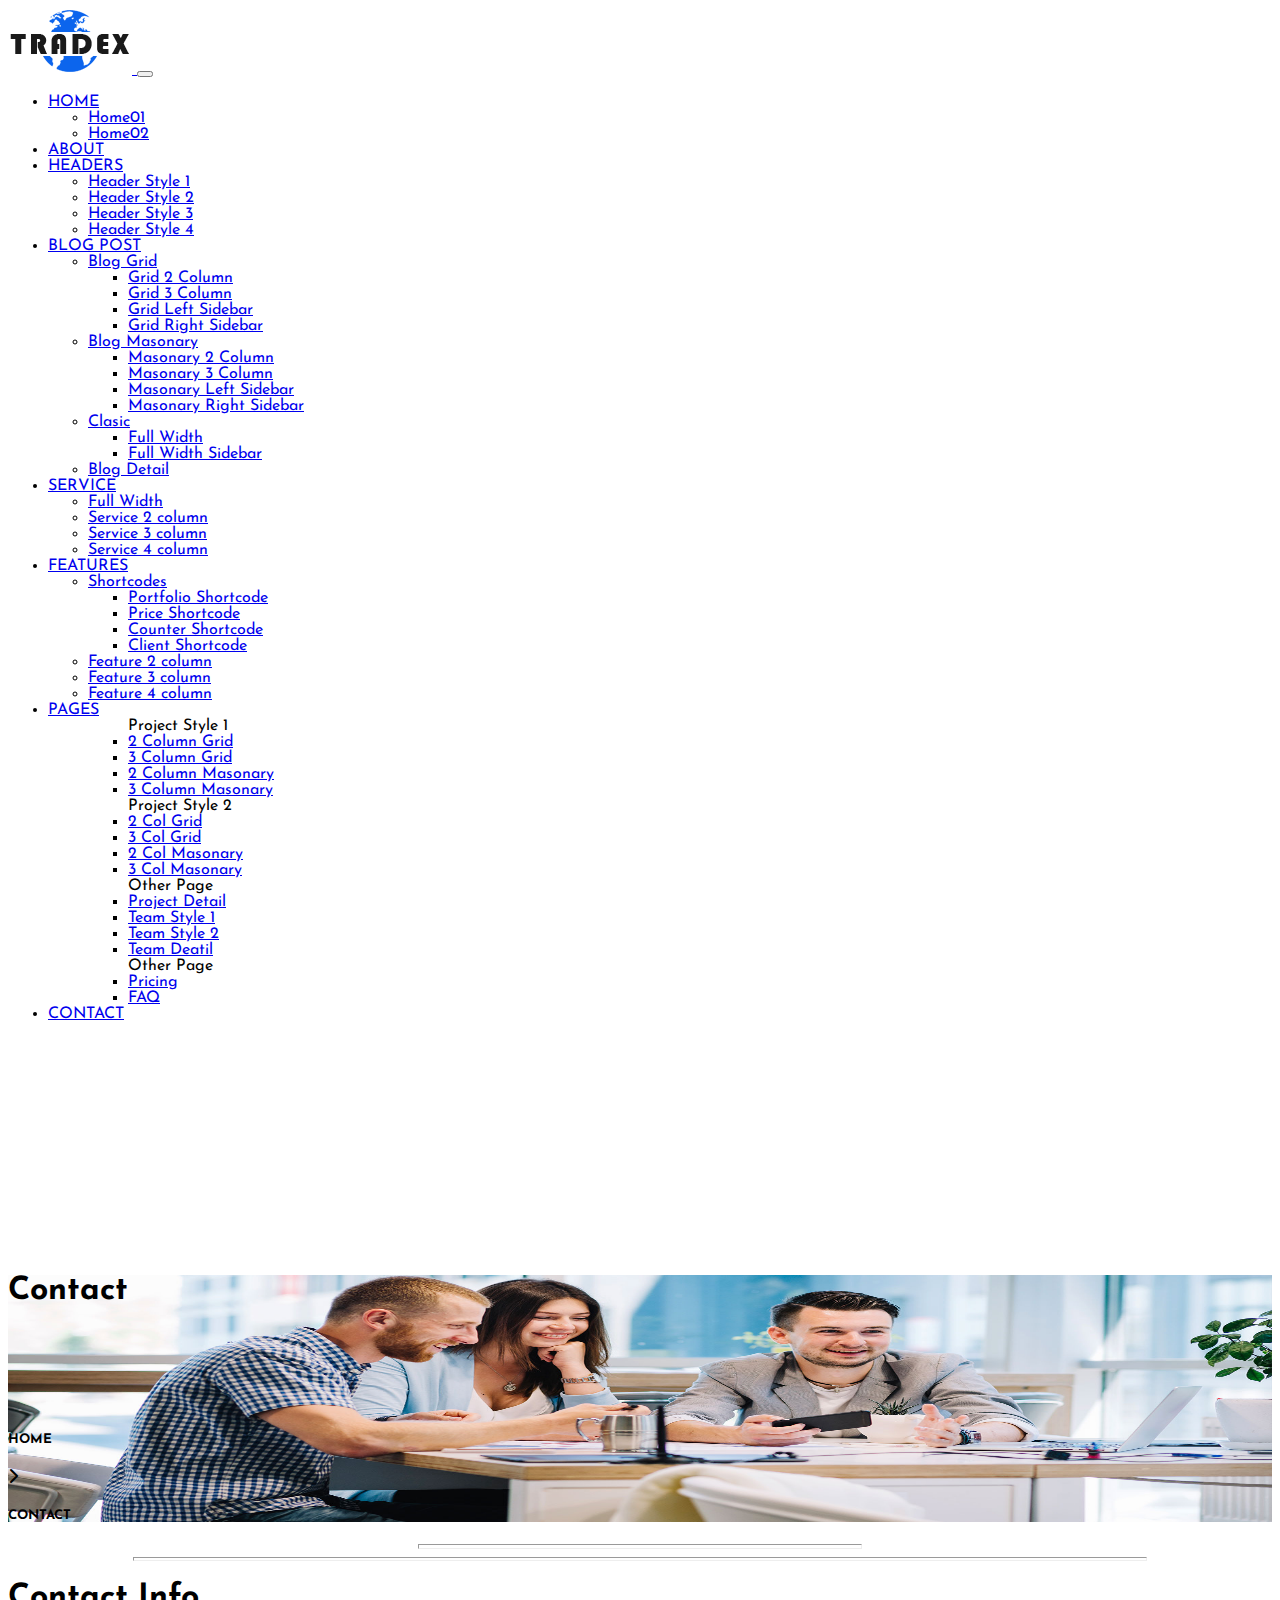
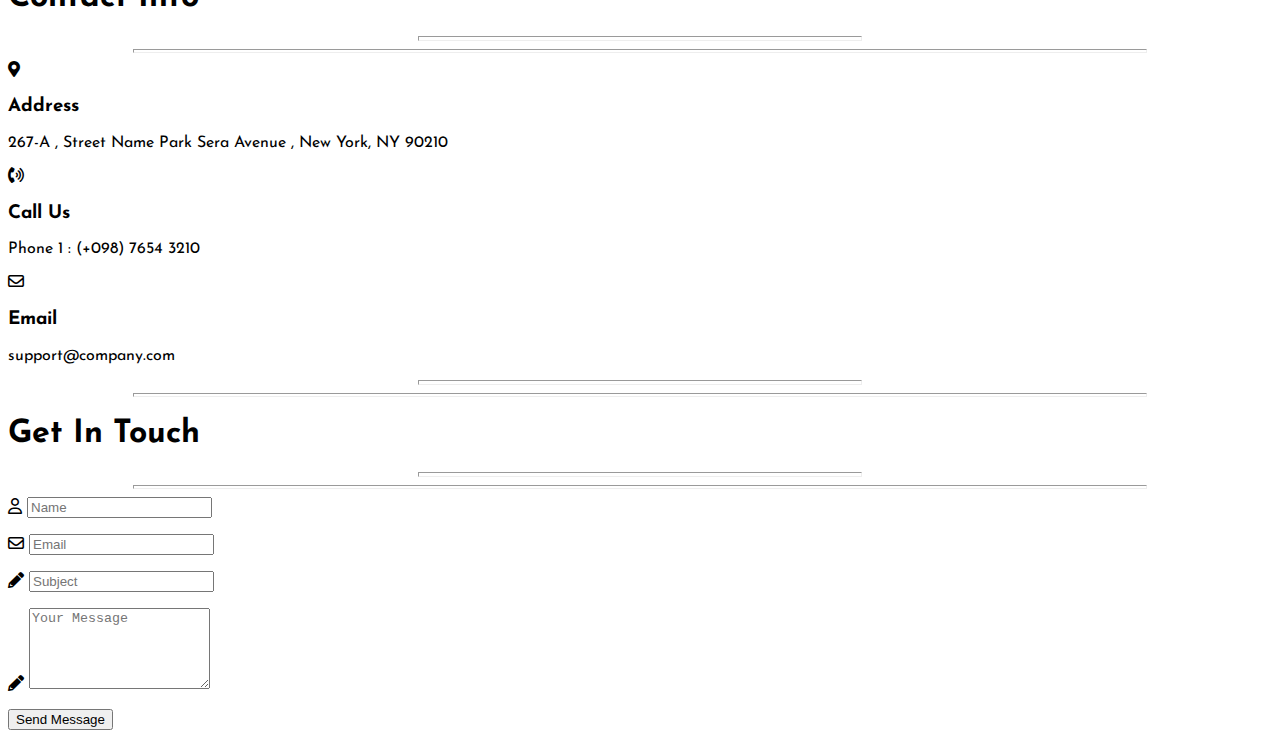
<file: contact.html>
<!DOCTYPE html>
<html lang="en">
  <head>
    <meta charset="UTF-8" />
    <meta http-equiv="X-UA-Compatible" content="IE=edge" />
    <meta name="viewport" content="width=device-width, initial-scale=1.0" />
    <!-- Bootstrap -->
    <link
      href="https://cdn.jsdelivr.net/npm/bootstrap@5.1.3/dist/css/bootstrap.min.css"
      rel="stylesheet"
      integrity="sha384-1BmE4kWBq78iYhFldvKuhfTAU6auU8tT94WrHftjDbrCEXSU1oBoqyl2QvZ6jIW3"
      crossorigin="anonymous"
    />
    <!-- Google Fonts -->
    <link rel="preconnect" href="https://fonts.googleapis.com" />
    <link rel="preconnect" href="https://fonts.gstatic.com" crossorigin />
    <link
      href="https://fonts.googleapis.com/css2?family=Josefin+Sans:wght@300&family=Open+Sans:wght@300&display=swap"
      rel="stylesheet"
    />
    <!-- Fontawesome -->
    <link rel="stylesheet" href="css/all.css" />
    <!-- My Style -->
    <link rel="stylesheet" href="css/style.css" />
    <link rel="stylesheet" href="css/media.css" />
    <title>Contact</title>
  </head>
  <body>
    <section id="header"></section>
    <!-- Start Navbar -->
    <section class="font-josefinSans fw-bold sticky-top bg-white">
      <nav class="navbar navbar-expand-lg navbar-light">
        <div class="container">
          <a class="navbar-brand" href="#">
            <img src="images/Trade-X-Logo.png" />
          </a>
          <button
            class="navbar-toggler"
            type="button"
            data-bs-toggle="collapse"
            data-bs-target="#navbarNavDropdown"
            aria-controls="navbarNavDropdown"
            aria-expanded="false"
            aria-label="Toggle navigation"
          >
            <span class="navbar-toggler-icon"></span>
          </button>
          <div class="collapse navbar-collapse" id="navbarNavDropdown">
            <ul class="navbar-nav ms-auto">
              <li class="nav-item dropdown">
                <a
                  class="nav-link dropdown-toggle"
                  href="index.html"
                  id="DropdownHome"
                  role="button"
                  data-bs-toggle="dropdown"
                  aria-expanded="false"
                >
                  HOME
                </a>
                <ul class="dropdown-menu" aria-labelledby="DropdownHome">
                  <li><a class="dropdown-item" href="#">Home01</a></li>
                  <li><a class="dropdown-item" href="#">Home02</a></li>
                </ul>
              </li>
              <li class="nav-item">
                <a class="nav-link active" aria-current="page" href="#">
                  ABOUT
                </a>
              </li>
              <li class="nav-item dropdown">
                <a
                  class="nav-link dropdown-toggle"
                  href="#"
                  id="DropdownHeaders"
                  role="button"
                  data-bs-toggle="dropdown"
                  aria-expanded="false"
                >
                  HEADERS
                </a>
                <ul class="dropdown-menu" aria-labelledby="DropdownHeaders">
                  <li><a class="dropdown-item" href="#">Header Style 1</a></li>
                  <li><a class="dropdown-item" href="#">Header Style 2</a></li>
                  <li><a class="dropdown-item" href="#">Header Style 3</a></li>
                  <li><a class="dropdown-item" href="#">Header Style 4</a></li>
                </ul>
              </li>
              <li class="nav-item dropdown">
                <a
                  class="nav-link dropdown-toggle"
                  href="#"
                  id="DropdownBlog"
                  role="button"
                  data-bs-toggle="dropdown"
                  aria-expanded="false"
                >
                  BLOG POST
                </a>
                <ul class="dropdown-menu" aria-labelledby="DropdownBlog">
                  <li class="dropdown">
                    <a
                      class="dropdown-item nav-link dropdown-toggle"
                      href="#"
                      id="DropdownBlogGrid"
                      role="button"
                      data-bs-toggle="dropdown"
                      aria-expanded="false"
                    >
                      Blog Grid
                    </a>
                    <ul
                      class="dropdown-menu"
                      aria-labelledby="DropdownBlogGrid"
                    >
                      <li>
                        <a class="dropdown-item" href="#">Grid 2 Column</a>
                      </li>
                      <li>
                        <a class="dropdown-item" href="#">Grid 3 Column</a>
                      </li>
                      <li>
                        <a class="dropdown-item" href="#">Grid Left Sidebar</a>
                      </li>
                      <li>
                        <a class="dropdown-item" href="#">Grid Right Sidebar</a>
                      </li>
                    </ul>
                  </li>
                  <li class="nav-item dropdown">
                    <a
                      class="dropdown-item nav-link dropdown-toggle"
                      href="#"
                      id="DropdownBlogMasonary"
                      role="button"
                      data-bs-toggle="dropdown"
                      aria-expanded="false"
                    >
                      Blog Masonary
                    </a>
                    <ul
                      class="dropdown-menu"
                      aria-labelledby="DropdownBlogMasonary"
                    >
                      <li>
                        <a class="dropdown-item" href="#">Masonary 2 Column</a>
                      </li>
                      <li>
                        <a class="dropdown-item" href="#">Masonary 3 Column</a>
                      </li>
                      <li>
                        <a class="dropdown-item" href="#">
                          Masonary Left Sidebar
                        </a>
                      </li>
                      <li>
                        <a class="dropdown-item" href="#">
                          Masonary Right Sidebar
                        </a>
                      </li>
                    </ul>
                  </li>
                  <li class="nav-item dropdown">
                    <a
                      class="dropdown-item nav-link dropdown-toggle"
                      href="#"
                      id="DropdownClasic"
                      role="button"
                      data-bs-toggle="dropdown"
                      aria-expanded="false"
                    >
                      Clasic
                    </a>
                    <ul class="dropdown-menu" aria-labelledby="DropdownClasic">
                      <li><a class="dropdown-item" href="#">Full Width</a></li>
                      <li>
                        <a class="dropdown-item" href="#">Full Width Sidebar</a>
                      </li>
                    </ul>
                  </li>
                  <li><a class="dropdown-item" href="#">Blog Detail</a></li>
                </ul>
              </li>
              <li class="nav-item dropdown">
                <a
                  class="nav-link dropdown-toggle"
                  href="#"
                  id="DropdownService"
                  role="button"
                  data-bs-toggle="dropdown"
                  aria-expanded="false"
                >
                  SERVICE
                </a>
                <ul class="dropdown-menu" aria-labelledby="DropdownService">
                  <li><a class="dropdown-item" href="#">Full Width</a></li>
                  <li>
                    <a class="dropdown-item" href="#">Service 2 column</a>
                  </li>
                  <li>
                    <a class="dropdown-item" href="#">Service 3 column</a>
                  </li>
                  <li>
                    <a class="dropdown-item" href="#">Service 4 column</a>
                  </li>
                </ul>
              </li>
              <li class="nav-item dropdown">
                <a
                  class="nav-link dropdown-toggle"
                  href="#"
                  id="DropdownFeatures"
                  role="button"
                  data-bs-toggle="dropdown"
                  aria-expanded="false"
                >
                  FEATURES
                </a>
                <ul class="dropdown-menu" aria-labelledby="DropdownFeatures">
                  <li class="nav-item dropdown">
                    <a
                      class="dropdown-item nav-link dropdown-toggle"
                      href="#"
                      id="DropdownShortCodes"
                      role="button"
                      data-bs-toggle="dropdown"
                      aria-expanded="false"
                    >
                      Shortcodes
                    </a>
                    <ul
                      class="dropdown-menu"
                      aria-labelledby="DropdownShortCodes"
                    >
                      <li>
                        <a class="dropdown-item" href="#">
                          Portfolio Shortcode
                        </a>
                      </li>
                      <li>
                        <a class="dropdown-item" href="#">Price Shortcode</a>
                      </li>
                      <li>
                        <a class="dropdown-item" href="#">Counter Shortcode</a>
                      </li>
                      <li>
                        <a class="dropdown-item" href="#">Client Shortcode</a>
                      </li>
                    </ul>
                  </li>
                  <li>
                    <a class="dropdown-item" href="#">Feature 2 column</a>
                  </li>
                  <li>
                    <a class="dropdown-item" href="#">Feature 3 column</a>
                  </li>
                  <li>
                    <a class="dropdown-item" href="#">Feature 4 column</a>
                  </li>
                </ul>
              </li>
              <li class="nav-item dropdown">
                <a
                  class="nav-link dropdown-toggle"
                  href="#"
                  id="DropdownPages"
                  role="button"
                  data-bs-toggle="dropdown"
                  aria-expanded="false"
                >
                  PAGES
                </a>
                <ul
                  class="dropdown-menu costume-dropdown-menu"
                  aria-labelledby="DropdownPages"
                >
                  <div class="dropdown-item d-flex">
                    <ul class="dropdown-item list-unstyled fs-3 fw-bold">
                      Project Style 1
                      <li>
                        <a class="dropdown-item" href="#">2 Column Grid</a>
                      </li>
                      <li>
                        <a class="dropdown-item" href="#">3 Column Grid</a>
                      </li>
                      <li>
                        <a class="dropdown-item" href="#">2 Column Masonary</a>
                      </li>
                      <li>
                        <a class="dropdown-item" href="#">3 Column Masonary</a>
                      </li>
                    </ul>
                    <ul class="dropdown-item list-unstyled fs-3 fw-bold">
                      Project Style 2
                      <li><a class="dropdown-item" href="#">2 Col Grid</a></li>
                      <li><a class="dropdown-item" href="#">3 Col Grid</a></li>
                      <li>
                        <a class="dropdown-item" href="#">2 Col Masonary</a>
                      </li>
                      <li>
                        <a class="dropdown-item" href="#">3 Col Masonary</a>
                      </li>
                    </ul>
                    <ul class="dropdown-item list-unstyled fs-3 fw-bold">
                      Other Page
                      <li>
                        <a class="dropdown-item" href="#">Project Detail</a>
                      </li>
                      <li>
                        <a class="dropdown-item" href="#">Team Style 1</a>
                      </li>
                      <li>
                        <a class="dropdown-item" href="#">Team Style 2</a>
                      </li>
                      <li><a class="dropdown-item" href="#">Team Deatil</a></li>
                    </ul>
                    <ul class="dropdown-item list-unstyled fs-3 fw-bold">
                      Other Page
                      <li><a class="dropdown-item" href="#">Pricing</a></li>
                      <li><a class="dropdown-item" href="#">FAQ</a></li>
                    </ul>
                  </div>
                </ul>
              </li>
              <li class="nav-item">
                <a class="nav-link" href="contact.html">CONTACT</a>
              </li>
            </ul>
          </div>
        </div>
      </nav>
    </section>
    <!-- End Navbar -->
    <!-- Start Background Img -->
    <section class="bg-img font-josefinSans">
      <div class="bg-dark bg-opacity-75 h-100 text-white">
        <div class="container">
          <div class="row justify-content-center">
            <h1 class="col-12 text-center mt-20">Contact</h1>
          </div>
        </div>
        <div
        class="bg-dark opacity-75 col-12 "
      >
      <div class="container d-flex justify-content-center py-4 mt-10">
        <h5 class="text-white">HOME</h5>
        <i class="fas fa-chevron-right px-3 text-white"></i>
        <h5 class="text-secondary">CONTACT</h5>
      </div>
      </div>
      </div>
    </section>
    <!-- End Background Img -->
    <!-- Start Contact Info -->
    <section class="font-josefinSans">
      <div class="container">
        <div
          class="row align-items-center align-content-center justify-content-center"
        >
          <div class="col-lg-1 col-md-2 d-none d-md-block">
            <hr class="s-hr ms-auto" />
            <hr class="l-hr ms-auto" />
          </div>
          <div class="text-center py-5 col-lg-3 col-md-8 col-12">
            <h1>Contact Info</h1>
          </div>
          <div class="col-lg-1 col-md-2 d-none d-md-block">
            <hr class="s-hr" />
            <hr class="l-hr" />
          </div>
        </div>
        <div
          class="row align-items-center justify-content-center text-center py-4"
        >
          <div class="col-lg-4 col-12 col-md-6">
            <i class="fas fa-map-marker-alt text-primary fs-2 py-2"></i>
            <h3 class="py-2">Address</h3>
            <p class="py-2">
              267-A , Street Name Park Sera Avenue , New York, NY 90210
            </p>
          </div>
          <div class="col-lg-4 col-12 col-md-6">
            <i class="fas fa-phone-volume text-primary fs-2 py-2"></i>
            <h3 class="py-2">Call Us</h3>
            <p>Phone 1 : (+098) 7654 3210</p>
          </div>
          <div class="col-lg-4 col-12 col-md-6">
            <i class="far fa-envelope text-primary fs-2 py-2"></i>
            <h3 class="py-2">Email</h3>
            <p class="py-2">support@company.com</p>
          </div>
        </div>
      </div>
    </section>
    <!-- End Contact Info -->
    <!-- Start Get In Touch -->
    <section class="font-josefinSans">
      <div class="container">
        <div
          class="row align-items-center align-content-center justify-content-center"
        >
          <div class="col-lg-1 col-md-2 d-none d-md-block">
            <hr class="s-hr ms-auto" />
            <hr class="l-hr ms-auto" />
          </div>
          <div class="text-center py-5 col-lg-3 col-md-8 col-12">
            <h1>Get In Touch</h1>
          </div>
          <div class="col-lg-1 col-md-2 d-none d-md-block">
            <hr class="s-hr" />
            <hr class="l-hr" />
          </div>
        </div>
        <form class="form" id="form-contact">
          <div class="row justify-content-between align-items-center">
            <div
              class="col-lg-4 col-md-6 col-12 col-over d-flex justify-content-center align-items-center border-bottom border-3"
            >
              <i class="far fa-user"></i>
              <input
                class="form-control border-0"
                type="text"
                placeholder="Name" name="userName"
              />
              <p class="text-danger fs-6"></p>
            </div>
            <div
              class="col-lg-3 col-md-6 col-12 col-over d-flex justify-content-center align-items-center border-bottom border-3"
            >
              <i class="far fa-envelope"></i>
              <input
                class="form-control border-0"
                type="text"
                placeholder="Email" name="userEmail"
              />
              <p class="text-danger fs-6"></p>
            </div>
            <div
              class="col-lg-4 col-md-6 col-12 col-over d-flex justify-content-center align-items-center border-bottom border-3"
            >
              <i class="fas fa-pencil-alt"></i>
              <input
                class="form-control border-0"
                type="text"
                placeholder="Subject" name="subject"
              />
              <p class="text-danger fs-6"></p>
            </div>
          </div>
          <div class="row justify-content-between">
            <div
              class="col-12 col-over d-flex justify-content-center border-bottom border-3"
            >
              <i class="fas fa-pencil-alt pt-5"></i>
              <textarea
                class="form-control border-0 pt-5"
                rows="5"
                placeholder="Your Message" name="userMsg"
              ></textarea>
              <p class="text-danger"></p>
            </div>
          </div>
          <div class="row">
            <div class="col-12">
              <button class="btn btn-primary rounded-pill my-5 fs-5 fw-bold"> 
                Send Message
              </button>
              <p class="text-danger fs-6" id="Message"></p>
            </div>
          </div>
        </form>
      </div>
    </section>
    <!-- End Get In Touch -->
    <!-- Fixed Arrow -->
    <a href="#header" class="position-fixed text-decoration-none bg-primary border-5 p-3 text-white rounded-circle arrow-position" id="btn-Top">
      <i class="fas fa-chevron-up fs-3"></i>
    </a>
    <section id="footer"></section>
    <script
      src="https://cdn.jsdelivr.net/npm/bootstrap@5.1.3/dist/js/bootstrap.bundle.min.js"
      integrity="sha384-ka7Sk0Gln4gmtz2MlQnikT1wXgYsOg+OMhuP+IlRH9sENBO0LRn5q+8nbTov4+1p"
      crossorigin="anonymous"
    ></script>
    <script
      src="https://code.jquery.com/jquery-3.3.1.js"
      integrity="sha256-2Kok7MbOyxpgUVvAk/HJ2jigOSYS2auK4Pfzbm7uH60="
      crossorigin="anonymous"
    ></script>
    <script>
      $(function () {
        $('#header').load('header.html')
        $('#footer').load('footer.html')
      })
    </script>
    <!-- JQuery -->
    <script src="https://code.jquery.com/jquery-3.6.0.min.js"
    integrity="sha256-/xUj+3OJU5yExlq6GSYGSHk7tPXikynS7ogEvDej/m4=" crossorigin="anonymous"></script>
    <!-- Owl Carousel -->
    <script src="js/owl.carousel.min.js"></script>
    <!-- My Script -->
    <script src="js/script.js"></script>
  </body>
</html>
</file>
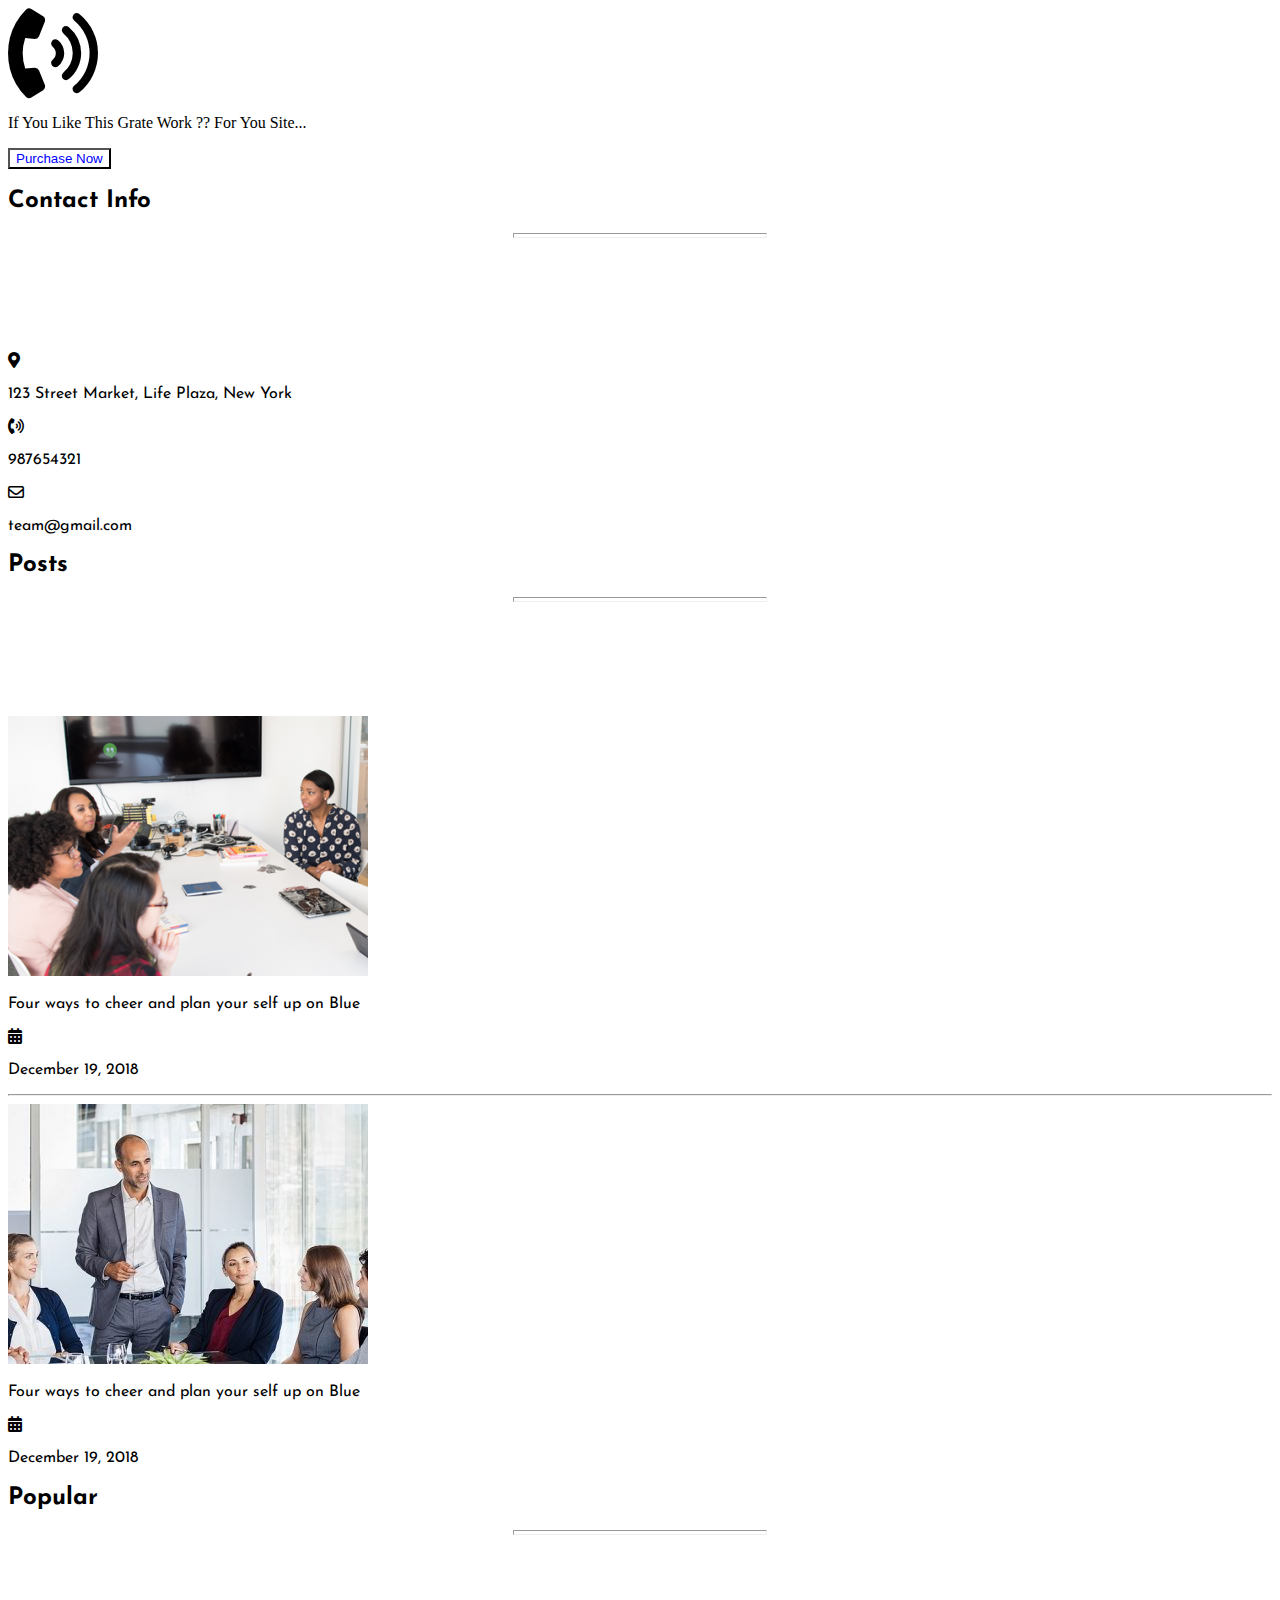
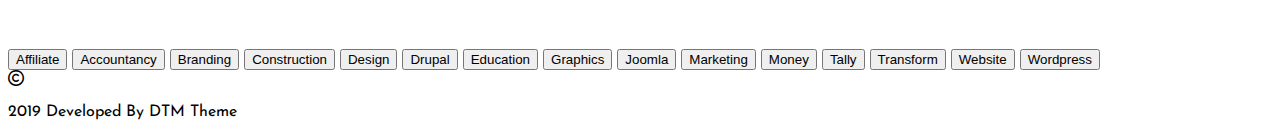
<file: footer.html>
<!DOCTYPE html>
<html lang="en">
<head>
    <meta charset="UTF-8">
    <meta http-equiv="X-UA-Compatible" content="IE=edge">
    <meta name="viewport" content="width=device-width, initial-scale=1.0">
    <link href="https://cdn.jsdelivr.net/npm/bootstrap@5.1.3/dist/css/bootstrap.min.css" rel="stylesheet" integrity="sha384-1BmE4kWBq78iYhFldvKuhfTAU6auU8tT94WrHftjDbrCEXSU1oBoqyl2QvZ6jIW3" crossorigin="anonymous">
    <link rel="preconnect" href="https://fonts.googleapis.com">
    <link rel="preconnect" href="https://fonts.gstatic.com" crossorigin>
    <link href="https://fonts.googleapis.com/css2?family=Josefin+Sans:wght@300&family=Open+Sans:wght@300&display=swap" rel="stylesheet">
    <link rel="stylesheet" href="css/all.css">
    <link rel="stylesheet"  href="css/style.css">
    <title>Footer</title>
</head>
<body>
    <footer>
        <section class="bg-primary">
            <div class="position-relative container pb-4">
                <div class="row justify-content-center align-items-center">
                    <div class="col-lg-8 col-md-8 col-12">
                        <i class="fas fa-phone-volume opacity-25 fs-100 ms-5 mt-4 mb-4"></i>
                        <p class="h3 position-absolute text-white p-position">If You Like This Grate Work ?? For You Site...</p>
                    </div>
                    <div class="col-lg-4 col-md-4 col-12">                    
                        <button class="btn bg-white rounded-pill text-blue py-1 px-3 fs-5 offset-lg-4 mt-lg-4 offset-3">
                        Purchase Now
                        </button></div>
                </div>
            </div>
        </section>
        <!-- Start Contact Info -->
        <section class="bg-dark text-white font-josefinSans shadow-lg p-3 rounded">
            <div class="container">
                <div class="row justify-content-between pt-5 pb-5">
                    <div class="col-lg-3 col-md-6 col-12">
                        <h2>Contact Info</h2>
                        <hr class="m-hr">
                        <div class="d-flex">
                            <i class="fas fa-map-marker-alt pe-2"></i>
                            <p>123 Street Market, Life Plaza, New York</p>
                        </div>
                        <div class="d-flex">
                            <i class="fas fa-phone-volume pe-2"></i>
                            <p>987654321</p>
                        </div>
                        <div class="d-flex">
                            <i class="far fa-envelope pe-2"></i>
                            <p>team@gmail.com</p>
                        </div>
                    </div>
                    <div class="col-lg-4 col-md-6 col-12">
                        <h2>Posts</h2>
                        <hr class="m-hr">
                        <div class="d-flex">
                            <img class="w-50 h-100 pe-4" src="images/gallery2-1-360x260.png">
                            <div>
                                <p>Four ways to cheer and plan your self up on Blue</p>
                                <div class="d-flex">
                                    <i class="fas fa-calendar-alt text-secondary pe-2"></i>
                                    <p class="text-secondary"> December 19, 2018</p>
                                </div>
                            </div>
                        </div>
                        <hr>
                        <div class="d-flex">
                            <img class="w-50 h-100 pe-4" src="images/bg3-360x260.jpg">
                            <div>
                                <p>Four ways to cheer and plan your self up on Blue</p>
                                <div class="d-flex">
                                    <i class="fas fa-calendar-alt text-secondary pe-2"></i>
                                    <p class="text-secondary"> December 19, 2018</p>
                                </div>
                            </div>
                        </div>
                    </div>
                    <div class="col-lg-4 col-12">
                        <h2>Popular</h2>
                        <hr class="m-hr">
                        <div class="d-flex flex-wrap">
                            <button class="btn btn-light rounded-pill btn-hover mx-2 mb-2">Affiliate</button>
                            <button class="btn btn-light rounded-pill btn-hover mx-2 mb-2">Accountancy</button>
                            <button class="btn btn-light rounded-pill btn-hover mx-2 mb-2">Branding</button>
                            <button class="btn btn-light rounded-pill btn-hover mx-2 mb-2">Construction</button>
                            <button class="btn btn-light rounded-pill btn-hover mx-2 mb-2">Design</button>
                            <button class="btn btn-light rounded-pill btn-hover mx-2 mb-2">Drupal</button>
                            <button class="btn btn-light rounded-pill btn-hover mx-2 mb-2">Education</button>
                            <button class="btn btn-light rounded-pill btn-hover mx-2 mb-2">Graphics</button>
                            <button class="btn btn-light rounded-pill btn-hover mx-2 mb-2">Joomla</button>
                            <button class="btn btn-light rounded-pill btn-hover mx-2 mb-2">Marketing</button>
                            <button class="btn btn-light rounded-pill btn-hover mx-2 mb-2">Money</button>
                            <button class="btn btn-light rounded-pill btn-hover mx-2 mb-2">Tally</button>
                            <button class="btn btn-light rounded-pill btn-hover mx-2 mb-2">Transform</button>
                            <button class="btn btn-light rounded-pill btn-hover mx-2 mb-2">Website</button>
                            <button class="btn btn-light rounded-pill btn-hover mx-2 mb-2">Wordpress</button>
                        </div>
                    </div>
                </div>
            </div>
        </section>
        <!-- End Contact Info -->
        <!-- Start Copyright -->
        <section class="bg-dark text-white font-josefinSans p-3 rounded">
            <div class="container d-flex justify-content-center pt-3">
                <i class="far fa-copyright pe-2"></i>
                <p>2019 Developed By DTM Theme</p>
            </div>
        </section>
        <!-- End Copyright -->
    </footer>
    <script src="https://cdn.jsdelivr.net/npm/bootstrap@5.1.3/dist/js/bootstrap.bundle.min.js" integrity="sha384-ka7Sk0Gln4gmtz2MlQnikT1wXgYsOg+OMhuP+IlRH9sENBO0LRn5q+8nbTov4+1p" crossorigin="anonymous"></script>
</body>
</html>
</file>
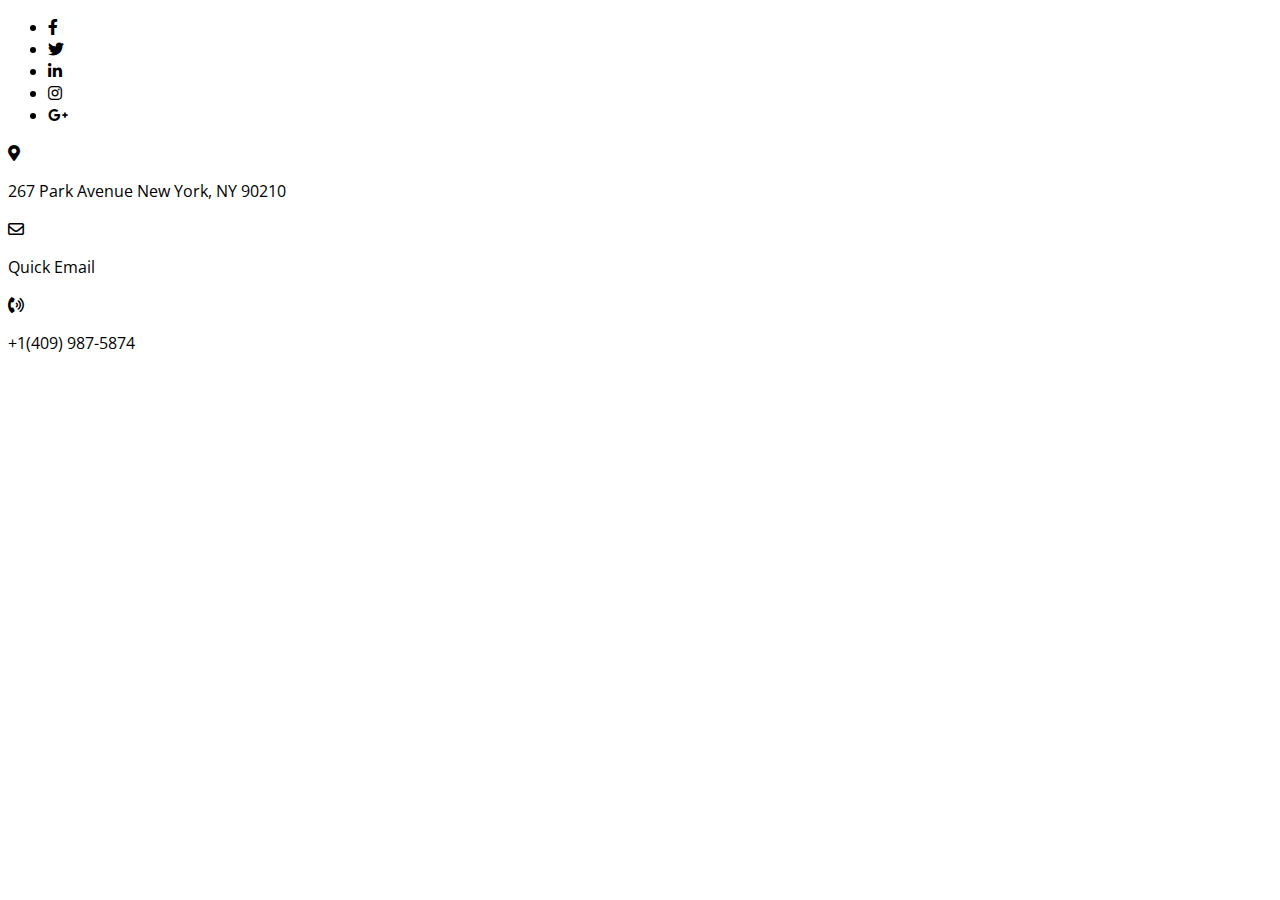
<file: header.html>
<!DOCTYPE html>
<html lang="en">
  <head>
    <meta charset="UTF-8" />
    <meta http-equiv="X-UA-Compatible" content="IE=edge" />
    <meta name="viewport" content="width=device-width, initial-scale=1.0" />
    <link
      href="https://cdn.jsdelivr.net/npm/bootstrap@5.1.3/dist/css/bootstrap.min.css"
      rel="stylesheet"
      integrity="sha384-1BmE4kWBq78iYhFldvKuhfTAU6auU8tT94WrHftjDbrCEXSU1oBoqyl2QvZ6jIW3"
      crossorigin="anonymous"
    />
    <link rel="preconnect" href="https://fonts.googleapis.com">
    <link rel="preconnect" href="https://fonts.gstatic.com" crossorigin>
    <link href="https://fonts.googleapis.com/css2?family=Josefin+Sans:wght@300&family=Open+Sans:wght@300&display=swap" rel="stylesheet">
    <link rel="stylesheet" href="css/all.css" />
    <link rel="stylesheet" href="css/style.css" />
    <title>Header</title>
  </head>
  <body>
    <header>
     <!-- Start Header -->
      <div class="d-none d-lg-block
      bg-primary text-white fs-6 fw-normal">  
        <div class="container pt-3">
            <div
            class="
            row flex-wrap  
            justify-content-between
            align-items-center align-content-between font-openSans
            "
        >
            <div class=" col-lg-7 col-xl-5 d-flex justify-content-between align-content-between align-items-center">
                <ul
                class="
                    d-flex
                    align-items-center align-content-between
                    justify-content-between
                    list-unstyled border-end border-2 pe-3
                "
                >
                <li class="pe-3"><i class="fab fa-facebook-f"></i></li>
                <li class="pe-3"><i class="fab fa-twitter"></i></li>
                <li class="pe-3"><i class="fab fa-linkedin-in"></i></li>
                <li class="pe-3"><i class="fab fa-instagram"></i></li>
                <li class="pe-3"><i class="fab fa-google-plus-g"></i></li>
                </ul>
                <div class="d-flex justify-content-between align-content-between align-items-center">
                  <i class="fas fa-map-marker-alt pb-3 pe-3"></i>
                  <p>267 Park Avenue New York, NY 90210</p>
              </div>
            </div>
            <div class="col-lg-4 col-xl-3 d-flex justify-content-between align-content-between align-items-center">
              <div class="d-flex justify-content-between align-content-between align-items-center">
                  <i class="far fa-envelope pb-3 pe-3"></i>
                  <p class="border-end border-2 pe-3">Quick Email</p>
              </div>
              <div class="d-flex justify-content-between align-content-between align-items-center">
                  <i class="fas fa-phone-volume pb-3 pe-3"></i>
                  <p>+1(409) 987-5874</p>
              </div>
          </div>
        </div>
      </div>
      </div>
    </header>
      <!-- End Header -->
    
    <script
      src="https://cdn.jsdelivr.net/npm/bootstrap@5.1.3/dist/js/bootstrap.bundle.min.js"
      integrity="sha384-ka7Sk0Gln4gmtz2MlQnikT1wXgYsOg+OMhuP+IlRH9sENBO0LRn5q+8nbTov4+1p"
      crossorigin="anonymous"
    ></script>
  </body>
</html>
</file>
<file: css/style.css>
.font-openSans {
  font-family: 'Open Sans', sans-serif;
}
.font-josefinSans {
  font-family: 'Josefin Sans', sans-serif;
}
.costume-dropdown-menu[data-bs-popper] {
  right: 0 !important;
  left: auto;
}
.square {
  height: 10px !important;
  width: 10px !important;
  background-color: white !important;
  opacity: 100% !important;
}
.carousel-indicators {
  height: 100%;
}
.square:hover {
  border: 2px solid white !important;
  background-color: transparent !important;
  height: 20px !important;
  width: 20px !important;
}
.carousel-dark .carousel-caption {
  height: 60%;
}
.s-hr {
  color: blue !important;
  width: 35% !important;
  height: 3px !important;
  opacity: 1 !important;
}
.l-hr {
  color: blue !important;
  width: 80% !important;
  height: 2px !important;
  opacity: 1 !important;
}
.img {
  position: relative;
  margin-left: 30%;
}
.card-position {
  left: 4%;
  z-index: 3333;
  margin-top: 2%;
  padding-top: 1%;
  /* width: 25%; */
  padding-left: 1%;
}
.bg-white {
  background-color: white;
}

.p-position {
  top: 31%;
  left: 4%;
}
.text-blue {
  color: blue !important;
}
.fs-100 {
  font-size: 90px;
}
.btn-hover:hover {
  background-color: blue !important;
  color: white !important;
  border: solid blue;
}
.m-hr {
  color: blue !important;
  width: 20% !important;
  height: 3px !important;
  opacity: 1 !important;
  margin-bottom: 9%;
}
.bg-img {
  background-image: url(../images/slider1.jpg);
  background-size: 100% 100%;
  height: 20% !important;
}
.mt-20 {
  margin-top: 20%;
}
.mt-10 {
  margin-top: 10%!important;
}
.btn-hover-dark:hover {
  background-color: black;
  color: white;
}
.arrow-position{
  bottom: 40px;
  right: 3%;
}
.col-over:hover{
  border-bottom:solid blue !important;
}
.bg-img-a {
  background-image: url(http://dazzlersoftware.com/testwp/munix-pro/wp-content/themes/munix-pro/img/service-bg.jpg);
  background-size: 100% 100%;
  background-attachment: fixed;
  height: 750px;
}
.height-200{
  height:200px;
}
.hover-div:hover .hidden-div{
  position:absolute;
  top:0;
}
.link-hover:hover{
  color:blue;
}
.div-scale{
  background-color: blue;
  opacity: 50%;
  background: rgb(54, 17, 231);
  top: 0;
  opacity: .75;
  transform: scale(0);
  position: absolute;
  top: 75%;
  width: 80% !important;
  left: 14%;
}
.div-scale-hover:hover .div-scale {
  transform: scale(1);
  box-shadow: 45px -4px 17px gray;
}
/* .div-scale-hover:hover {
  box-shadow: 45px -4px 17px gray;
} */
.hover-card:hover .hidden-card{
  position: absolute;
  top: 45%;
}
.hover-card{
  height: 440px;
}
.hover-card:hover .hidden-card h6{
  border: none !important;
}
.mt-7{
  margin-top:7%;
}
.border-left{
  border-top-left-radius: 50px !important;
  border-bottom-left-radius: 50px !important;
}
.border-right{
  border-top-right-radius: 50px !important;
  border-bottom-right-radius: 50px !important;
}
.center-hr{
  margin: 6% 40%;
}
.m-bottom-5{
  margin-bottom: 5%;
}
.border-bottom-left{
border-bottom-left-radius: 5px !important;
}
/* .progress:hover .progress-bar{
  width: 100% !important;

}
.ul-hover:hover .ul-hover ul{
  color:white;
  background-color:blue;
} */
.card-hover:hover .ul-hover{
  color:white !important;
  background-color:blue !important;
}
.card-hover:hover .progress-bar{
  width: 100% !important;

}
.card-hover:hover .card-img-top{
  transform: rotate(10deg) !important; 
  transform: scale(1.2) !important;  
}
.p-bottom{
  padding-bottom: 7% !important;
}
.a-hover:hover i{
  margin-left:2%
}
.drop-shadow{
  filter: drop-shadow(12px 12px 25px rgba(0,0,0,0.5));
}
.p-top{
  padding-top: 12% !important;
}
.owl-carousel .owl-nav button.owl-prev{
  background: blue !important;
  color: white  !important;
  padding: 2px 20px!important;
  border-top-left-radius: 20px !important;
  border-bottom-left-radius: 20px !important;
}
.owl-carousel .owl-nav button.owl-next{
  background: blue !important;
  color: white  !important;
  padding: 2px 20px!important;
  border-top-right-radius: 20px !important;
  border-bottom-right-radius: 20px !important;
}
#btn-Top{
  display: none;
}
html{
  scroll-behavior: smooth;
}
.bg-height{
  height:570px !important
}
.nav-item :hover{
  color:blue !important;
}
</file>
<file: css/media.css>
/* @media screen and(max-width: 1294px) {
    .bg-img {
        height: 495px!important;
    }
} */
/* @media screen and(max-width: 826px) {
    .bg-img {
        height: 360px!important;
    }
} */
/* @media screen and(max-width: 500px) {
    .bg-img {
        height: 280px !important;
    }
} */
@media (max-width: 1400px) {
    .card-position{
        position:static !important;
    }
    .img {
        margin-left: auto !important;
    }
}
</file>
